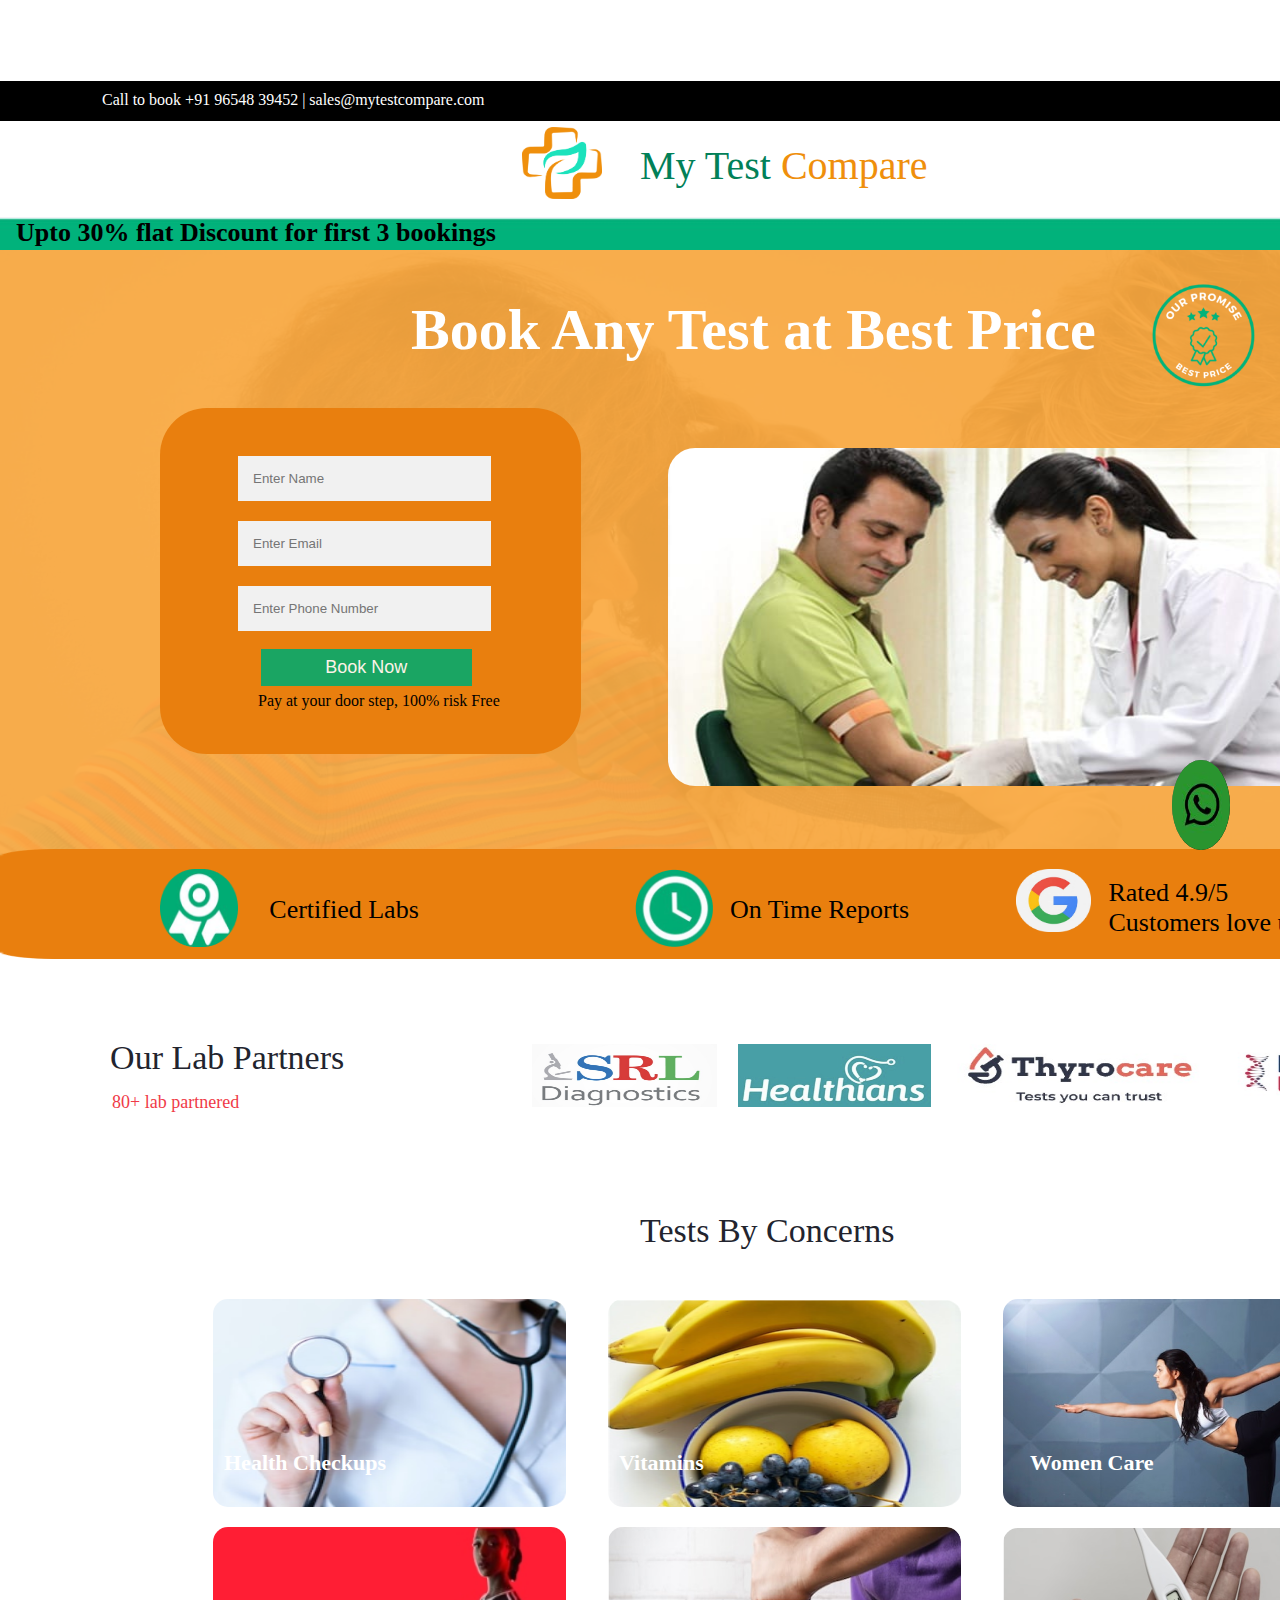
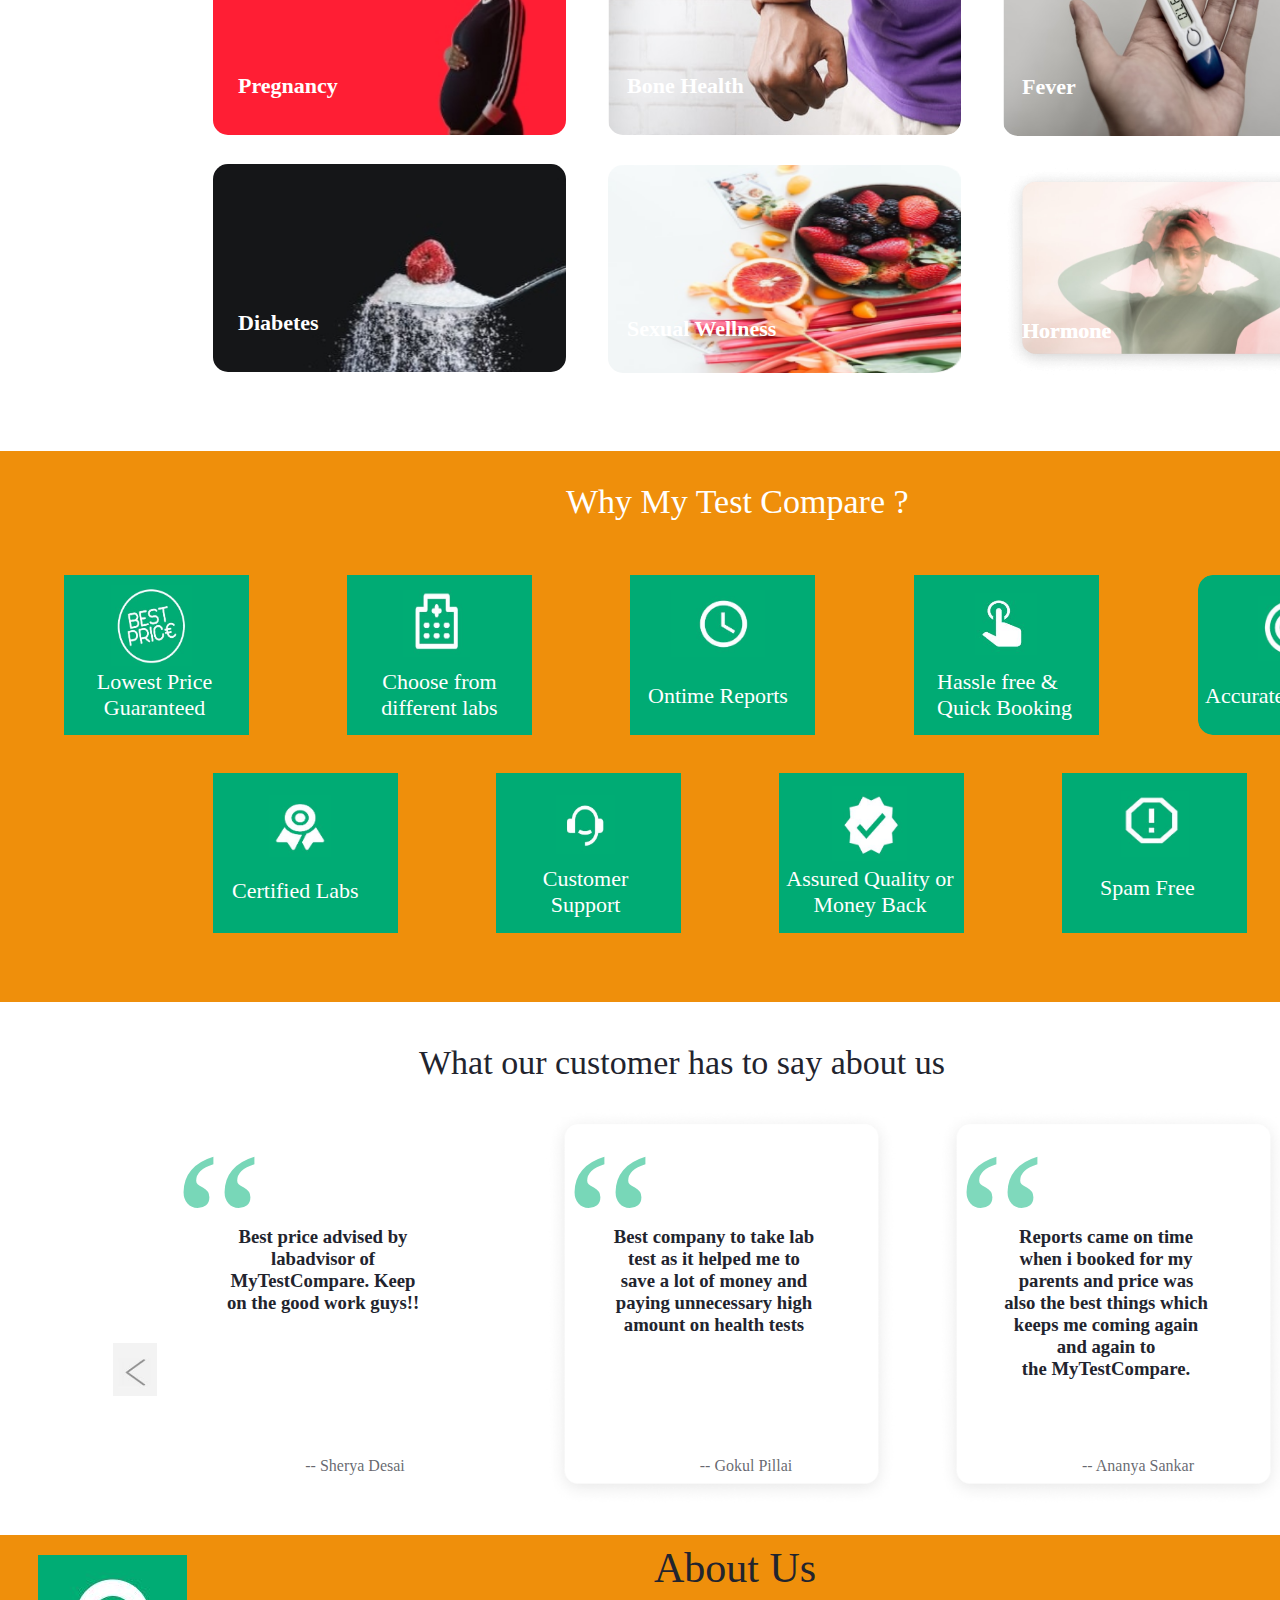
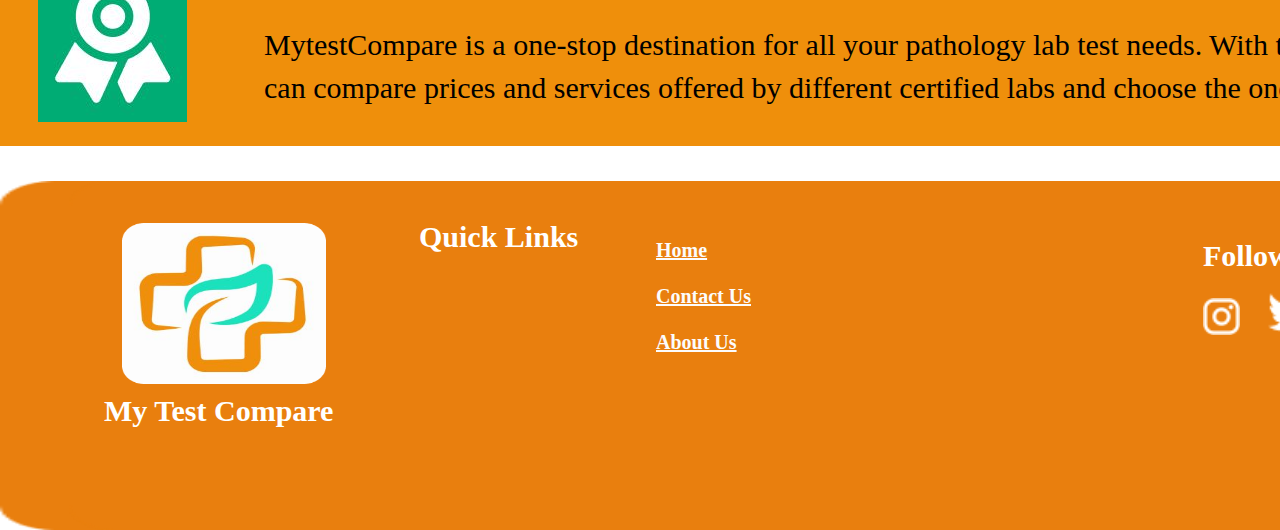
<file: index.html>
<html>
<head>

</head>
<body >
  <div class="container">
    <link href=".container" rel="style"/>
  <link rel="styleshee3t" href="https://cdnjs.cloudflare.com/ajax/libs/font-awesome/4.7.0/css/font-awesome.min.css">
<div>
<div >
    <link href="./group24.css" rel="stylesheet" />
   <!-- /part1/ -->
    <div>
      <div class="group24-group24">
        <div class="group24-component4">
          <img
            src="Rectangle 164.png"
            alt="Rectangle1641196"
            class="group24-rectangle164"
          />
          <!-- <span class="group24-text"><span>Login/SignUp</span></span> -->
          <span class="group24-text2">
            <span>
              Call to book +91 96548 39452 | sales@mytestcompare.com

            </span>
          </span>
          <!-- <a href="URL"><img src="h"></a> -->
          <a href="URL"><img
            src="Vector (2).png"
            alt="mdiinstagram1198"
            class="group24-mdiinstagram"
          /></a>
          <a href="URL"><img
            src="Vector (3).png"
            alt="mditwitter1198"
            class="group24-mditwitter"
          /></a>
          <a href="URL"><img
            src="Vector (4).png"
            alt="mdilinkedin1198"
            class="group24-mdilinkedin"
          /></a>
          <img
            src="Line 49.png"
            alt="Line491191"
            class="group24-line49"
          />
        </div>
      </div>
    </div>
  </div>

  <!-- /part2/ -->
  <div>
    <link href="./group25.css" rel="stylesheet" />
    <div>
      <div class="group25-group25">
        <img
          src="Rectangle 125.png"
          alt="Rectangle21193"
          class="group25-rectangle2"
        />
        <div class="group25-group5">
          <img
            src="greenbar.jpg"
            alt="Rectangle1201195"
            class="group25-rectangle120"
          />
          <span class="group25-text">
            <span><b>Upto 30% flat Discount for first 3 bookings</b></span>
          </span>
          <span class="group25-text02"><span><b>Code: 30MTC</b></span></span>
        </div>
        <img
          src="WhatsApp_Image_2022-12-01_at_12.26 2.png"
          alt="WhatsAppImage20221201at122621191"
          class="group25-whats-app-image20221201at12262"
        />
        <span class="group25-text04">
          <span class="group25-text05">My</span>
          <span class="group25-text06"></span>
          <span class="group25-text07">Test</span>
          <span class="group25-text08"></span>
          <span>Compare</span>
        </span>
      </div>
    </div>
  </div>

  <!-- /Part 8*/ -->
  <div>
    <link href="./group32.css" rel="stylesheet" />
    <div>
      <div class="group32-group32">
        <img
          src="image 12.png"
          alt="image121193"
          class="group32-image12"
        />
        <img
          src="Rectangle 124.png"
          alt="Rectangle1241193"
          class="group32-rectangle124"
        />
        <span class="group32-text"><span>Book Any Test at Best Price</span></span>
        <img
          src="Rectangle 4-1.png"
          alt="Rectangle1961199"
          class="group32-rectangle196"
        />
        <img
          src="achive 1.png"
          alt="Ellipse611199"
          class="group32-ellipse61"
        />
        <img
          src="WhatsApp Image 2022-12-13 at 22.44 1.png"
          alt="Ellipse641199"
          class="group32-ellipse64"
        />
        <img
          src="OIP 1.png"
          alt="Ellipse651199"
          class="group32-ellipse65"
        />
        <span class="group32-text02"><span>Certified Labs</span></span>
        <span class="group32-text04"><span>On Time Reports</span></span>
        <span class="group32-text06">
          <span>
            <span>Rated 4.9/5</span>
            <br />
            <span>Customers love us!</span>
            <br />
            <span></span>
          </span>
        </span>
        <img
          src="Line 46.png"
          alt="Line461191"
          class="group32-line46"
        />
        <img
          src="Line 46.png"
          alt="Line471191"
          class="group32-line47"
        />
        <img
          src="Dumbbell Fitness Gym Club Logo 1.png"
          alt="DumbbellFitnessGymClubLogo11191"
          class="group32-dumbbell-fitness-gym-club-logo1"
        />
        <img
          src="image 33.png"
          alt="image331282"
          class="group32-image33"
        />
        <img
          src="Rectangle 4.png"
          alt="Rectangle2881282"
          class="group32-rectangle288"
        />
      <div>
        <div class="group32-rectangle288">
          <form action="#" name="submit-to-google-sheet" class="form">
            
    <input type="text" name="Name" placeholder="Enter Name" class="Name" required />
    <input type="text" name="Email" placeholder="Enter Email" class="Email" required />
    <input type="text" name="Phone Number" placeholder="Enter Phone Number" class="PhoneNumber" required /> 
    <button type="submit" class="btn" onclick="javascript:location.href='../webhome/man2.html'">Book Now</button>
    <div class="Para"><P>Pay at your door step, 100% risk Free</P>
  </div>
  </form>
     
  
    <button type="button" target="_blank" onclick="window.open('https://api.whatsapp.com/send/?phone=%2B9654839452&text&type=phone_number&app_absent=0')" class="btn2"> <img src="wp-logo.jpg" class="btn2"> </button>
    <!-- <button type="button" href="tel:+91-965-483-9452"class="btn3"><i class="fa fa-phone"></i></button> -->
    <!-- <span id="msg" class="popup"></span> -->
        </div>
    </div>
  </div>
  <script>
    const scriptURL = 'https://script.google.com/macros/s/AKfycbw8MRpJLKUQu9MzrQ3gWBf9ZWvPgztUlnwVcAM_35ePwr6prrHm_y_7lZoZP_y67JDo/exec'
    const form = document.forms['submit-to-google-sheet']
    const msg = document.getElementById("msg")
  
    form.addEventListener('submit', e => {
      e.preventDefault()
      fetch(scriptURL, { method: 'POST', body: new FormData(form)})
        .then(response => {
          msg.innerHTML = "Our Advisor will contact with you shortly"
          setTimeout(function(){
            msg.innerHTML = ""
          }, 2000)
          form.reset()
        })
        .catch(error => console.error('Error!', error.message))
  })
  </script>

  <!-- /Part3/ -->
  <div>
    <link href="./group26.css" rel="stylesheet" />
    <div>
      <div class="group26-group26">
        <span class="group26-text"><span>Tests By Concerns</span></span>
        <img
          src="Rectangle 229.png"
          alt="Rectangle1261194"
          class="group26-rectangle126"
        />
        <img
          src="WhatsApp Image 2022-12-12 at 19.21.21.jpg"
          alt="Rectangle2351194"
          class="group26-rectangle235"
        />
        <img
          src="WhatsApp Image 2022-12-12 at 19.23.05.jpg"
          alt="Rectangle2431194"
          class="group26-rectangle243"
        />
        <img
          src="Rectangle 239.png"
          alt="Rectangle2381195"
          class="group26-rectangle238"
        />
        <img
          src="Rectangle 246.png"
          alt="Rectangle2451195"
          class="group26-rectangle245"
        />
        <img
          src="Rectangle 248.png"
          alt="Rectangle2481195"
          class="group26-rectangle248"
        />
        <img
          src="Rectangle 248.png"
          alt="Rectangle2511195"
          class="group26-rectangle251"
        />
        <img
          src="Rectangle 241.png"
          alt="Rectangle2401195"
          class="group26-rectangle240"
        />
        <img
          src="Rectangle 231.png"
          alt="Rectangle2301195"
          class="group26-rectangle230"
        />
        <img
          src="Rectangle 234.png"
          alt="Rectangle2331195"
          class="group26-rectangle233"
        />
        <img
          src="Rectangle 125.png"
          alt="Rectangle1251198"
          class="group26-rectangle125"
        />
        <span class="group26-text02"><span>Our Lab Partners</span></span>
        <span class="group26-text04"><span>80+ lab partnered</span></span>
        <img
          src="WhatsApp Image 2022-12-14 at 00.34.28.jpg"
          alt="image291199"
          class="group26-image29"
        />
        <img
          src="WhatsApp Image 2022-12-14 at 00.34.43.jpg"
          alt="image301199"
          class="group26-image30"
        />
        <img
          src="WhatsApp Image 2022-12-14 at 00.34.44.jpg"
          alt="image311199"
          class="group26-image31"
        />
        <img
          src="WhatsApp Image 2022-12-14 at 00.34.45.jpg"
          alt="image321199"
          class="group26-image32"
        />
        <!-- <img
          src=""
          alt="Rectangle2291191"
          class="group26-rectangle229"
        /> -->
        <!-- <img
          src=""
          alt="Rectangle2361191"
          class="group26-rectangle236"
        /> -->
        <!-- <img
          src="/playground_assets/rectangle2441191-55eh-300h.png"
          alt="Rectangle2441191"
          class="group26-rectangle244"
        /> -->
        <!-- <img
          src="/playground_assets/rectangle2391191-fv2a-300h.png"
          alt="Rectangle2391191"
          class="group26-rectangle239"
        /> -->
        <!-- <img
          src="/playground_assets/rectangle2461191-os7-300h.png"
          alt="Rectangle2461191"
          class="group26-rectangle246"
        /> -->
        <!-- <img
          src="/playground_assets/rectangle2411191-telt-300h.png"
          alt="Rectangle2411191"
          class="group26-rectangle241"
        /> -->
        <!-- <img
          src="/playground_assets/rectangle2311191-kg9-300h.png"
          alt="Rectangle2311191"
          class="group26-rectangle231"
        /> -->
        <!-- <img
          src="/playground_assets/rectangle2341191-g78-300h.png"
          alt="Rectangle2341191"
          class="group26-rectangle234"
        /> -->
        <!-- <img
          src="/playground_assets/rectangle2281191-zkqi-300h.png"
          alt="Rectangle2281191"
          class="group26-rectangle228"
        /> -->
        <!-- <img
          src="/playground_assets/rectangle2371191-on3v-300h.png"
          alt="Rectangle2371191"
          class="group26-rectangle237"
        /> -->
        <!-- <img
          src="/playground_assets/rectangle2471191-ycz-300h.png"
          alt="Rectangle2471191"
          class="group26-rectangle247"
        /> -->
        <!-- <img
          src="/playground_assets/rectangle2501191-mmdh-300h.png"
          alt="Rectangle2501191"
          class="group26-rectangle250"
        /> -->
        <!-- <img
          src="/playground_assets/rectangle2421191-y13-300h.png"
          alt="Rectangle2421191"
          class="group26-rectangle242"
        /> -->
        <!-- <img
          src="/playground_assets/rectangle2321191-a0cq-300h.png"
          alt="Rectangle2321191"
          class="group26-rectangle232"
        /> -->
        <span class="group26-text06"><span>Health Checkups</span></span>
        <span class="group26-text08"><span>Pregnancy</span></span>
        <span class="group26-text10"><span>Diabetes</span></span>
        <span class="group26-text12"><span>Bone Health</span></span>
        <span class="group26-text14"><span>Sexual Wellness</span></span>
        <span class="group26-text16"><span>Hormone</span></span>
        <span class="group26-text18"><span>Hormone</span></span>
        <span class="group26-text20"><span>Fever</span></span>
        <span class="group26-text22"><span>Vitamins</span></span>
        <span class="group26-text24"><span>Women Care</span></span>
      </div>
    </div>
  </div>

  <!-- /part 4/ -->
  <div>
    <link href="./group27.css" rel="stylesheet" />
    <div>
      <div class="group27-group27">
        <span class="group27-text"><span>Why My Test Compare ?</span></span>
        <div class="group27-feature">
          <span class="group27-text02"><span>Lowest Price Guaranteed</span></span>
          <img
            src="best price.jpg"
            alt="arcticonsbestprice1191"
            class="group27-arcticonsbestprice"
          />
        </div>
        <div class="group27-feature1">
          <span class="group27-text04"><span>Certified Labs</span></span>
          <img
            src="achive.jpg"
            alt="ionribbon1191"
            class="group27-ionribbon"
          />
        </div>
        <div class="group27-feature2">
          <span class="group27-text06"><span>Customer Support</span></span>
          <img
            src="headphone.jpg"
            alt="ricustomerservice2fill1191"
            class="group27-ricustomerservice2fill"
          />
        </div>
        <div class="group27-feature3">
          <span class="group27-text08">
            <span>Assured Quality or Money Back</span>
          </span>
          <img
            src="tick.jpg"
            alt="mditickdecagram1191"
            class="group27-mditickdecagram"
          />
        </div>
        <div class="group27-feature4">
          <span class="group27-text10"><span>Spam Free</span></span>
          <div class="group27-group22">
            <img
              src="spam.jpg"
              alt="rispam2line1191"
              class="group27-rispam2line"
            />
          </div>
        </div>
        <div class="group27-feature5">
          <span class="group27-text12">
            <span>Choose from different labs</span>
          </span>
          <img
            src="hospital.jpg"
            alt="uilhospital1191"
            class="group27-uilhospital"
          />
        </div>
        <div class="group27-feature6">
          <span class="group27-text14"><span>Ontime Reports</span></span>
          <img
            src="clock.jpg"
            alt="icbaselineaccesstime1191"
            class="group27-icbaselineaccesstime"
          />
        </div>
        <div class="group27-feature7">
          <span class="group27-text16">
            <span>Hassle free &amp; Quick Booking</span>
          </span>
          <img
            src="hand.jpg"
            alt="mdihandtap1191"
            class="group27-mdihandtap"
          />
        </div>
        <div class="group27-feature8">
          <img
            src="Rectangle 127.png"
            alt="Rectangle1271191"
            class="group27-rectangle127"
          />
          <span class="group27-text18"><span>Accurate Reports</span></span>
          <img
            src="game.jpg"
            alt="mditargetarrow1191"
            class="group27-mditargetarrow"
          />
        </div>
      </div>
    </div>
  </div>

  <!-- /Part5/ -->
  <div>
    <link href="./group29.css" rel="stylesheet" />
    <div>
      <div class="group29-group29">
        <div class="group29-group28">
          <span class="group29-text">
            <span>What our customer has to say about us</span>
          </span>
          <div class="group29-group1">
            <span class="group29-text02">“</span>
            <span class="group29-text03">
              <span>
                <h3>
                  Best price advised by labadvisor of MyTestCompare.
                   Keep on the good work guys!!

                </h3>

              </span>
            </span>
            <span class="group29-text05"><span>-- Sherya Desai</span></span>
          </div>
          <img
            src="Rectangle 14.png"
            alt="Rectangle141197"
            class="group29-rectangle14"
          />
          <span class="group29-text07">“</span>
          <span class="group29-text08">
            <span>
              <h3> Best company to take lab test as it helped me to save 
                a lot of money and paying unnecessary high 
                amount on health tests</h3>
              
            </span>
          </span>
          <span class="group29-text10"><span>-- Gokul Pillai</span></span>
          <img
            src="Rectangle 14.png"
            alt="Rectangle151197"
            class="group29-rectangle15"
          />
          <span class="group29-text12">“</span>
          <span class="group29-text13">
            <span>
              <h3>Reports came on time when i booked for my parents and price 
                was also the best things which keeps me coming again and again to
                 the MyTestCompare.</h3>
            </span>
          </span>
          <span class="group29-text15"><span>-- Ananya Sankar</span></span>
          <img
            src="arrow.jpg"
            alt="image11198"
            class="group29-image1"
          />
          <img
            src="arrow2.jpg"
            alt="image281198"
            class="group29-image28"
          />
        </div>
      </div>
    </div>
  </div>
  
  <!-- /Part6/ -->
  <div>
    <link href="./group30.css" rel="stylesheet" />
    <div>
      <div class="group30-group30">
        <span class="group30-text">About Us</span>
        <span class="img"><img src="achive.jpg" alt=""></span>
        <span class="group30-text1">

          <span>
            MytestCompare is a one-stop destination for all your pathology lab test needs. With the help of our platform,
            you can compare prices and services offered by different certified labs and choose the one that suits you best.
          </span>
        </span>
      </div>
    </div>
  </div>

  <!-- /Part7/ -->
  <div>
    <link href="./group31.css" rel="stylesheet" />
    <div>
      <div class="group31-group31">
        <div class="group31-component3">
          <img
            src="Rectangle 4-1.png"
            alt="Rectangle29I119"
            class="group31-rectangle29"
          />
          <img
            src="Rectangle 4-1.png"
            alt="Rectangle287I119"
            class="group31-rectangle287"
          />
          <span class="group31-text"><span>Quick Links</span></span>
          <span class="group31-text02"><span>My Test Compare</span></span>
          <span class="group31-text04">
            <span>
              <a href="" style="color: #fcfcfc"><span>Home</span></a>
              <br />
              <span></span>
              <br />
              <a href="" style="color: #fcfcfc"><span>Contact Us</span></a>
              <br />
              <span></span>
              <!-- <br />
              <a href="URL" style="color: #fcfcfc"><span>Become Partner</span></a>
              <br /> -->
              <span></span>
              <br />
              <a href="/webpage/webhome/man.html" style="color: #fcfcfc"><span>About Us</span></a>
              <br />
              <span></span>
              <!-- <br />
              <a href="URL" style="color: #fcfcfc"><span>Login/SignUp</span></a>
              <br /> -->
              <span></span>
              <br />
              <span></span>
            </span>
          </span>
          <!-- <img
            src="/playground_assets/line4i119-0xs09.svg"
            alt="Line4I119"
            class="group31-line4"
          /> -->
          <div class="group31-followus">
            <span class="group31-text27"><span>Follow us on</span></span>
            <a href="URL"><img
              src="Vector (2).png"
              alt="mdiinstagramI119"
              class="group31-mdiinstagram"
            /></a>
            <a href="URL"><img
              src="Vector (3).png"
              alt="mditwitterI119"
              class="group31-mditwitter"
            /></a>
            <a href="URL"><img
              src="Vector (4).png"
              alt="mdilinkedinI119"
              class="group31-mdilinkedin"
            /></a>
          </div>
          <img
            src="logow 1.png"
            alt="WhatsAppImage20221201at12263I119"
            class="group31-whats-app-image20221201at12263"
          />
        </div>
      </div>
    </div>
  </div>
  
</div>
</div>
</div>

</div>
</div>
</div>
</body>
</html>
</file>
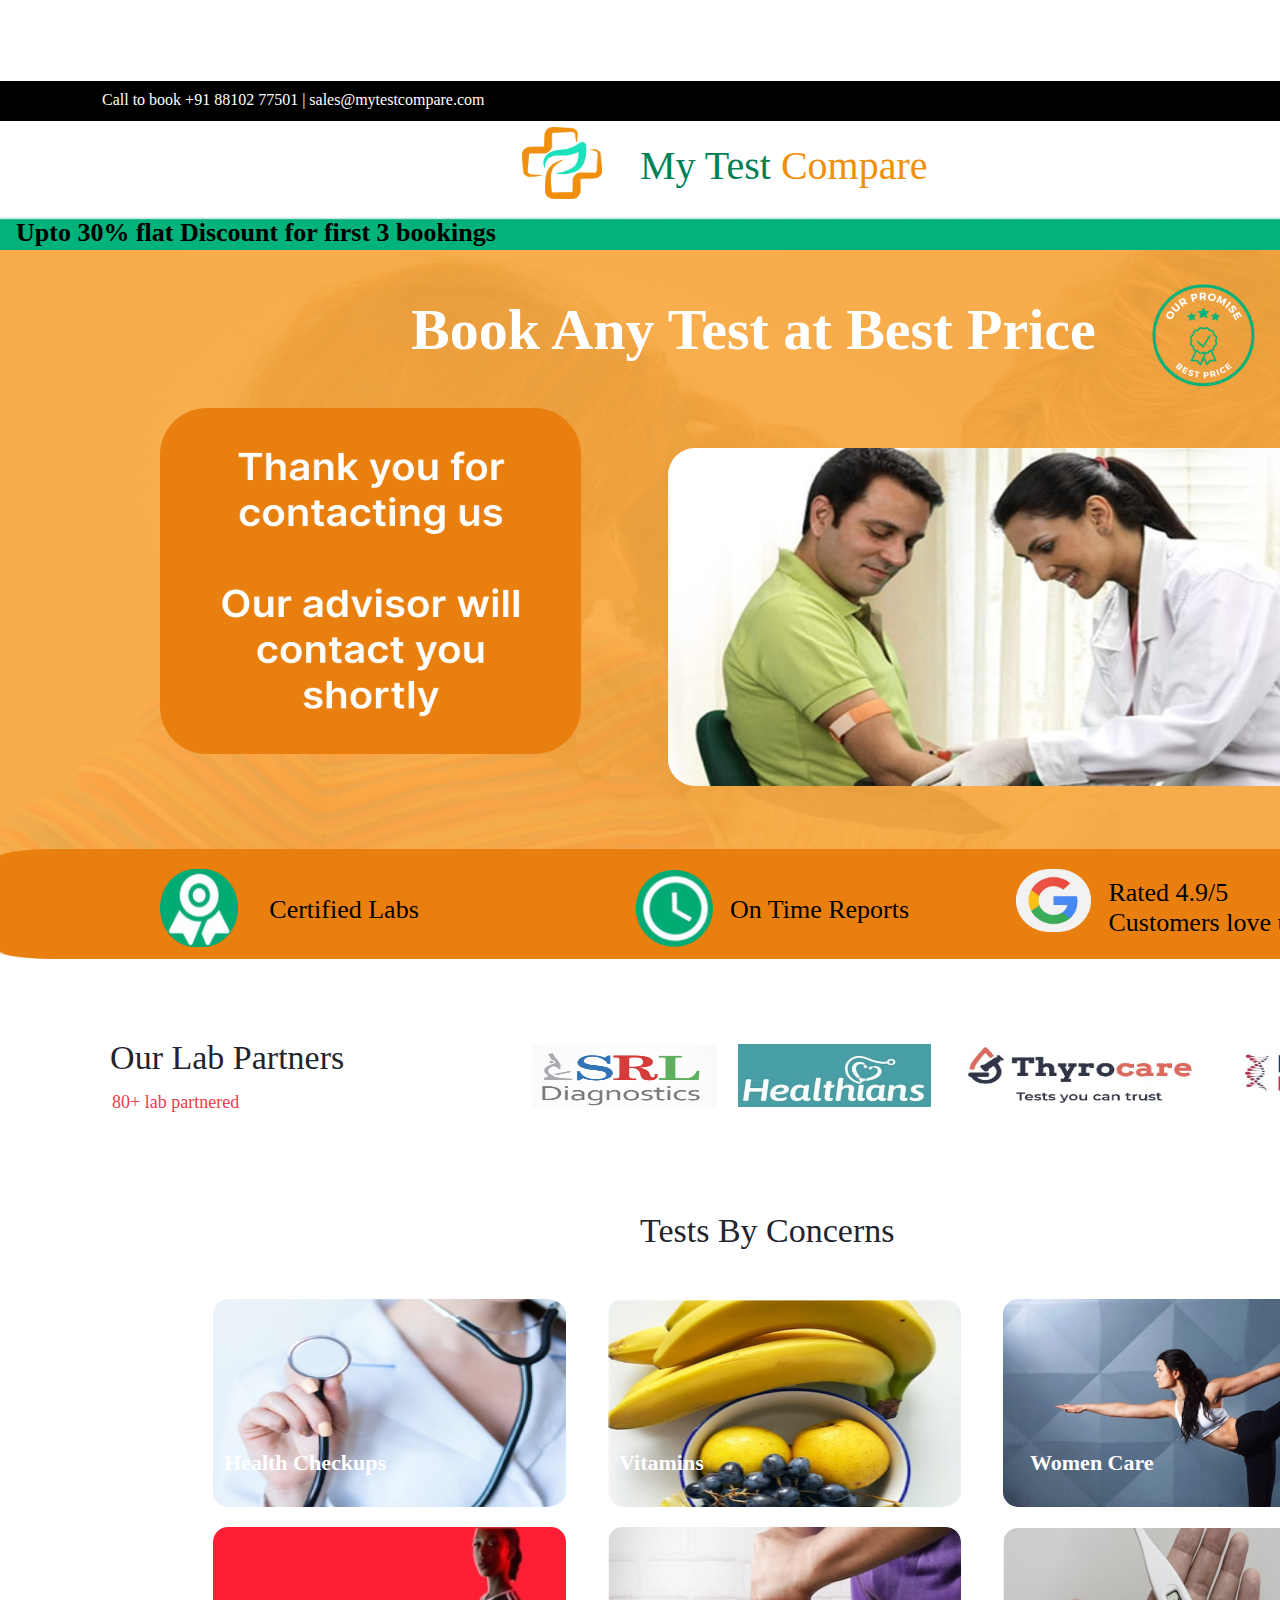
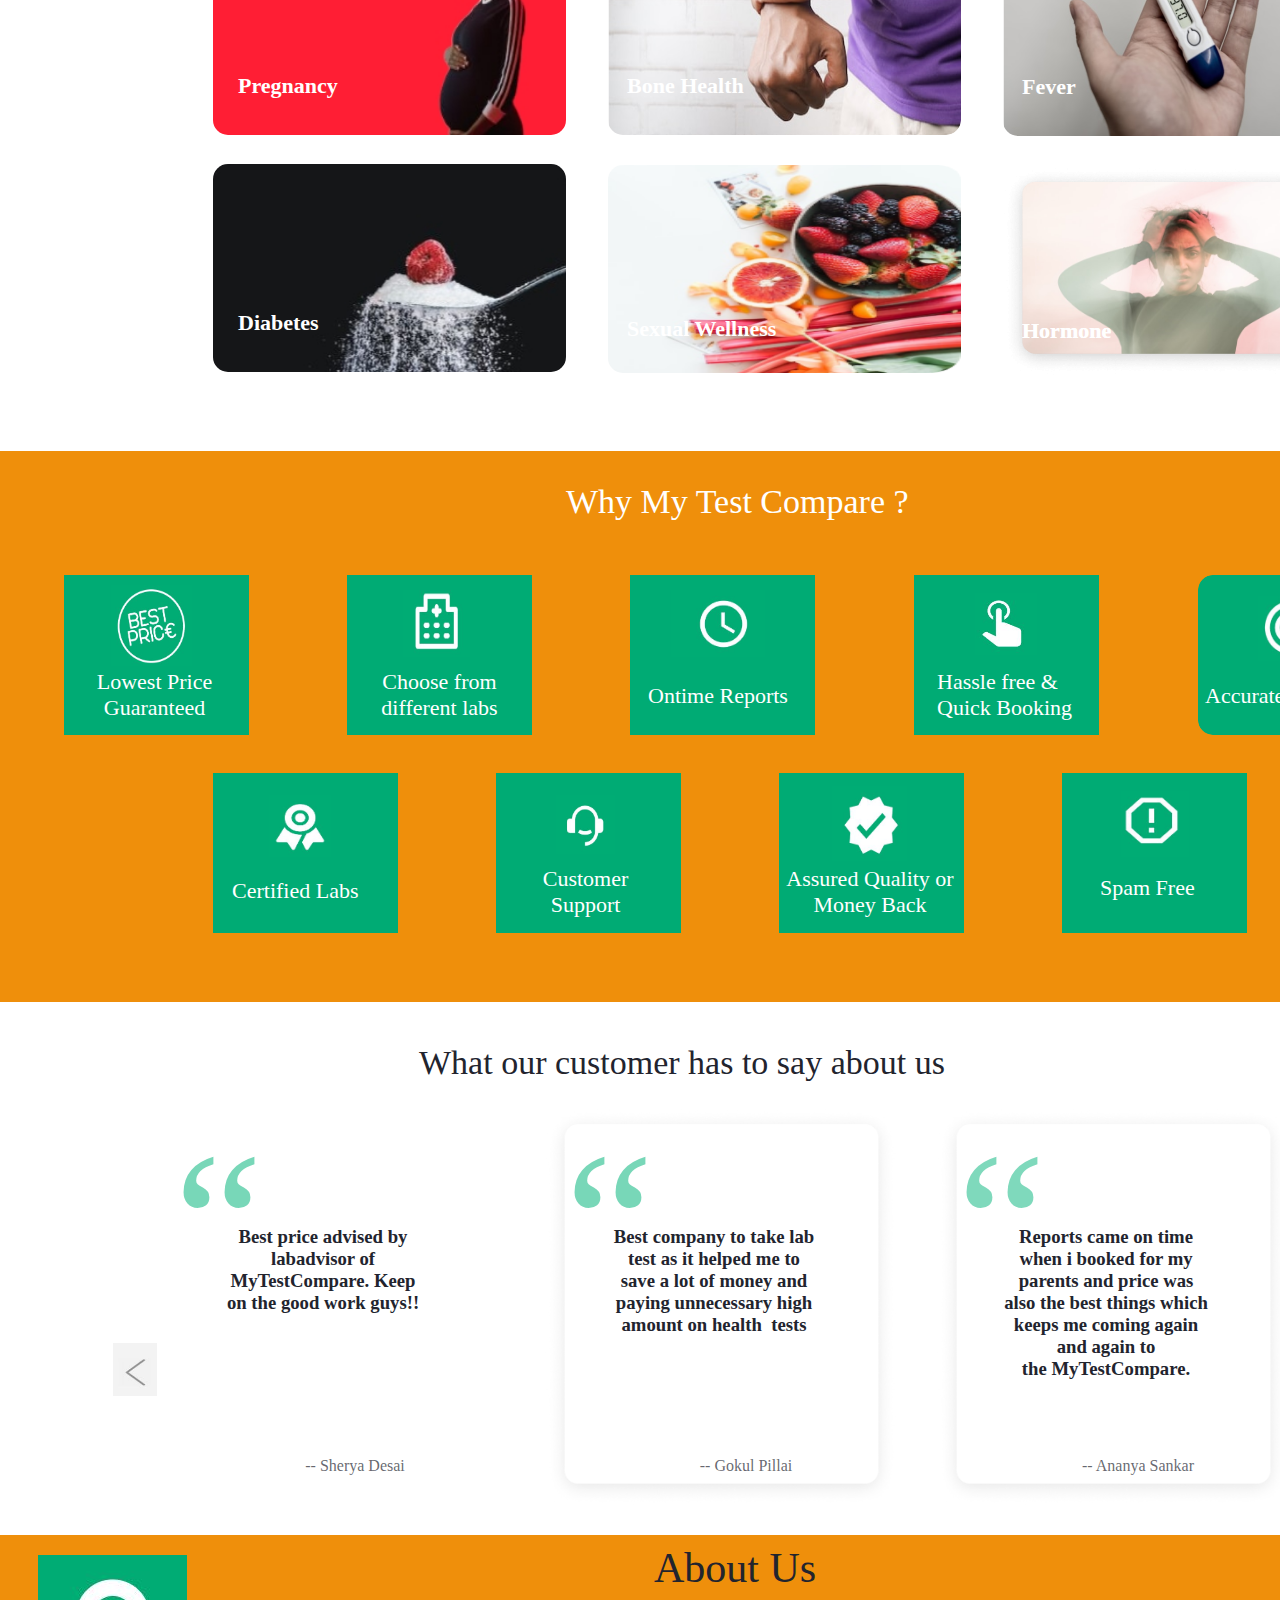
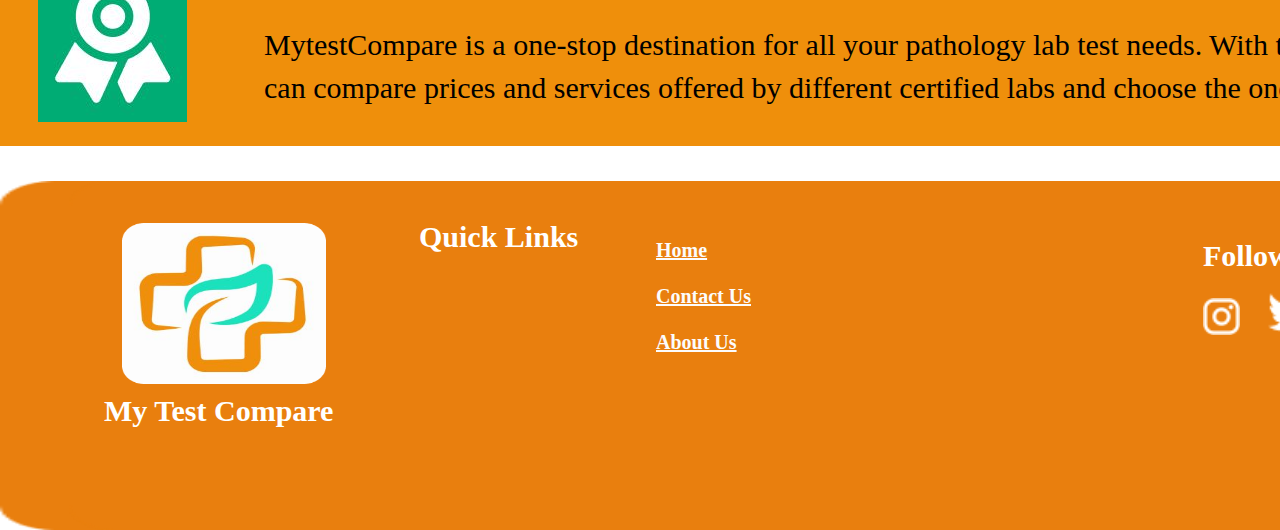
<file: man2.html>
<html>
<head>

</head>
<body>
<div class="container">
  <link rel="stylesheet" href="https://cdnjs.cloudflare.com/ajax/libs/font-awesome/4.7.0/css/font-awesome.min.css">
  <link href="style.css" rel="stylesheet" />
  
<div>
    <link href="./group24.css" rel="stylesheet" />
   <!-- /part1/ -->
    <div>
      <div class="group24-group24">
        <div class="group24-component4">
          <img
            src="Rectangle 164.png"
            alt="Rectangle1641196"
            class="group24-rectangle164"
          />
          <!-- <span class="group24-text"><span>Login/SignUp</span></span> -->
          <span class="group24-text2">
            <span>
              Call to book +91 88102 77501 | sales@mytestcompare.com

            </span>
          </span>
          <!-- <a href="URL"><img src="h"></a> -->
          <a href="URL"><img
            src="Vector (2).png"
            alt="mdiinstagram1198"
            class="group24-mdiinstagram"
          /></a>
          <a href="URL"><img
            src="Vector (3).png"
            alt="mditwitter1198"
            class="group24-mditwitter"
          /></a>
          <a href="URL"><img
            src="Vector (4).png"
            alt="mdilinkedin1198"
            class="group24-mdilinkedin"
          /></a>
          <img
            src="Line 49.png"
            alt="Line491191"
            class="group24-line49"
          />
        </div>
      </div>
    </div>
  </div>

  <!-- /part2/ -->
  <div>
    <link href="./group25.css" rel="stylesheet" />
    <div>
      <div class="group25-group25">
        <img
          src="Rectangle 125.png"
          alt="Rectangle21193"
          class="group25-rectangle2"
        />
        <div class="group25-group5">
          <img
            src="greenbar.jpg"
            alt="Rectangle1201195"
            class="group25-rectangle120"
          />
          <span class="group25-text">
            <span><b>Upto 30% flat Discount for first 3 bookings</b></span>
          </span>
          <span class="group25-text02"><span><b>Code: 30MTC</b></span></span>
        </div>
        <img
          src="WhatsApp_Image_2022-12-01_at_12.26 2.png"
          alt="WhatsAppImage20221201at122621191"
          class="group25-whats-app-image20221201at12262"
        />
        <span class="group25-text04">
          <span class="group25-text05">My</span>
          <span class="group25-text06"></span>
          <span class="group25-text07">Test</span>
          <span class="group25-text08"></span>
          <span>Compare</span>
        </span>
      </div>
    </div>
  </div>

  <!-- /Part 8*/ -->
  <div>
    <link href="./group32.css" rel="stylesheet" />
    <div>
      <div class="group32-group32">
        <img
          src="image 12.png"
          alt="image121193"
          class="group32-image12"
        />
        <img
          src="Rectangle 124.png"
          alt="Rectangle1241193"
          class="group32-rectangle124"
        />
        <span class="group32-text"><span>Book Any Test at Best Price</span></span>
        <img
          src="Rectangle 4-1.png"
          alt="Rectangle1961199"
          class="group32-rectangle196"
        />
        <img
          src="achive 1.png"
          alt="Ellipse611199"
          class="group32-ellipse61"
        />
        <img
          src="WhatsApp Image 2022-12-13 at 22.44 1.png"
          alt="Ellipse641199"
          class="group32-ellipse64"
        />
        <img
          src="OIP 1.png"
          alt="Ellipse651199"
          class="group32-ellipse65"
        />
        <span class="group32-text02"><span>Certified Labs</span></span>
        <span class="group32-text04"><span>On Time Reports</span></span>
        <span class="group32-text06">
          <span>
            <span>Rated 4.9/5</span>
            <br />
            <span>Customers love us!</span>
            <br />
            <span></span>
          </span>
        </span>
        <img
          src="Line 46.png"
          alt="Line461191"
          class="group32-line46"
        />
        <img
          src="Line 46.png"
          alt="Line471191"
          class="group32-line47"
        />
        <img
          src="Dumbbell Fitness Gym Club Logo 1.png"
          alt="DumbbellFitnessGymClubLogo11191"
          class="group32-dumbbell-fitness-gym-club-logo1"
        />
        <img
          src="image 33.png"
          alt="image331282"
          class="group32-image33"
        />
        <img
          src="Group 1 (1).png"
          alt="Rectangle2881282"
          class="group32-rectangle288"
        />
      <div>
        <div class="group32-rectangle288">
          <!-- <form action="#" name="submit-to-google-sheet" class="form">
            
    <input type="text" name="Name" placeholder="Enter Name" class="Name" required />
    <input type="text" name="Email" placeholder="Enter Email" class="Email" required />
    <input type="text" name="Phone Number" placeholder="Enter Phone Number" class="PhoneNumber" required /> 
    <button type="submit" class="btn">Book Now</button>
    <button type="submit" href="https://web.whatsapp.com/send?phone=8810277501&text=" class="btn2"><i class="fa fa-whatsapp"></i></button>
    <button type="submit" href="tel:+91-881-027-7501"class="btn3"><i class="fa fa-phone"></i></button>
    <span id="msg" class="popup"></span>
          </form> -->
        </div>
    </div>
  </div>


  <!-- /Part3/ -->
  <div>
    <link href="./group26.css" rel="stylesheet" />
    <div>
      <div class="group26-group26">
        <span class="group26-text"><span>Tests By Concerns</span></span>
        <img
          src="Rectangle 229.png"
          alt="Rectangle1261194"
          class="group26-rectangle126"
        />
        <img
          src="WhatsApp Image 2022-12-12 at 19.21.21.jpg"
          alt="Rectangle2351194"
          class="group26-rectangle235"
        />
        <img
          src="WhatsApp Image 2022-12-12 at 19.23.05.jpg"
          alt="Rectangle2431194"
          class="group26-rectangle243"
        />
        <img
          src="Rectangle 239.png"
          alt="Rectangle2381195"
          class="group26-rectangle238"
        />
        <img
          src="Rectangle 246.png"
          alt="Rectangle2451195"
          class="group26-rectangle245"
        />
        <img
          src="Rectangle 248.png"
          alt="Rectangle2481195"
          class="group26-rectangle248"
        />
        <img
          src="Rectangle 248.png"
          alt="Rectangle2511195"
          class="group26-rectangle251"
        />
        <img
          src="Rectangle 241.png"
          alt="Rectangle2401195"
          class="group26-rectangle240"
        />
        <img
          src="Rectangle 231.png"
          alt="Rectangle2301195"
          class="group26-rectangle230"
        />
        <img
          src="Rectangle 234.png"
          alt="Rectangle2331195"
          class="group26-rectangle233"
        />
        <img
          src="Rectangle 125.png"
          alt="Rectangle1251198"
          class="group26-rectangle125"
        />
        <span class="group26-text02"><span>Our Lab Partners</span></span>
        <span class="group26-text04"><span>80+ lab partnered</span></span>
        <img
          src="WhatsApp Image 2022-12-14 at 00.34.28.jpg"
          alt="image291199"
          class="group26-image29"
        />
        <img
          src="WhatsApp Image 2022-12-14 at 00.34.43.jpg"
          alt="image301199"
          class="group26-image30"
        />
        <img
          src="WhatsApp Image 2022-12-14 at 00.34.44.jpg"
          alt="image311199"
          class="group26-image31"
        />
        <img
          src="WhatsApp Image 2022-12-14 at 00.34.45.jpg"
          alt="image321199"
          class="group26-image32"
        />
        <!-- <img
          src=""
          alt="Rectangle2291191"
          class="group26-rectangle229"
        /> -->
        <!-- <img
          src=""
          alt="Rectangle2361191"
          class="group26-rectangle236"
        /> -->
        <!-- <img
          src="/playground_assets/rectangle2441191-55eh-300h.png"
          alt="Rectangle2441191"
          class="group26-rectangle244"
        /> -->
        <!-- <img
          src="/playground_assets/rectangle2391191-fv2a-300h.png"
          alt="Rectangle2391191"
          class="group26-rectangle239"
        /> -->
        <!-- <img
          src="/playground_assets/rectangle2461191-os7-300h.png"
          alt="Rectangle2461191"
          class="group26-rectangle246"
        /> -->
        <!-- <img
          src="/playground_assets/rectangle2411191-telt-300h.png"
          alt="Rectangle2411191"
          class="group26-rectangle241"
        /> -->
        <!-- <img
          src="/playground_assets/rectangle2311191-kg9-300h.png"
          alt="Rectangle2311191"
          class="group26-rectangle231"
        /> -->
        <!-- <img
          src="/playground_assets/rectangle2341191-g78-300h.png"
          alt="Rectangle2341191"
          class="group26-rectangle234"
        /> -->
        <!-- <img
          src="/playground_assets/rectangle2281191-zkqi-300h.png"
          alt="Rectangle2281191"
          class="group26-rectangle228"
        /> -->
        <!-- <img
          src="/playground_assets/rectangle2371191-on3v-300h.png"
          alt="Rectangle2371191"
          class="group26-rectangle237"
        /> -->
        <!-- <img
          src="/playground_assets/rectangle2471191-ycz-300h.png"
          alt="Rectangle2471191"
          class="group26-rectangle247"
        /> -->
        <!-- <img
          src="/playground_assets/rectangle2501191-mmdh-300h.png"
          alt="Rectangle2501191"
          class="group26-rectangle250"
        /> -->
        <!-- <img
          src="/playground_assets/rectangle2421191-y13-300h.png"
          alt="Rectangle2421191"
          class="group26-rectangle242"
        /> -->
        <!-- <img
          src="/playground_assets/rectangle2321191-a0cq-300h.png"
          alt="Rectangle2321191"
          class="group26-rectangle232"
        /> -->
        <span class="group26-text06"><span>Health Checkups</span></span>
        <span class="group26-text08"><span>Pregnancy</span></span>
        <span class="group26-text10"><span>Diabetes</span></span>
        <span class="group26-text12"><span>Bone Health</span></span>
        <span class="group26-text14"><span>Sexual Wellness</span></span>
        <span class="group26-text16"><span>Hormone</span></span>
        <span class="group26-text18"><span>Hormone</span></span>
        <span class="group26-text20"><span>Fever</span></span>
        <span class="group26-text22"><span>Vitamins</span></span>
        <span class="group26-text24"><span>Women Care</span></span>
      </div>
    </div>
  </div>

  <!-- /part 4/ -->
  <div>
    <link href="./group27.css" rel="stylesheet" />
    <div>
      <div class="group27-group27">
        <span class="group27-text"><span>Why My Test Compare ?</span></span>
        <div class="group27-feature">
          <span class="group27-text02"><span>Lowest Price Guaranteed</span></span>
          <img
            src="best price.jpg"
            alt="arcticonsbestprice1191"
            class="group27-arcticonsbestprice"
          />
        </div>
        <div class="group27-feature1">
          <span class="group27-text04"><span>Certified Labs</span></span>
          <img
            src="achive.jpg"
            alt="ionribbon1191"
            class="group27-ionribbon"
          />
        </div>
        <div class="group27-feature2">
          <span class="group27-text06"><span>Customer Support</span></span>
          <img
            src="headphone.jpg"
            alt="ricustomerservice2fill1191"
            class="group27-ricustomerservice2fill"
          />
        </div>
        <div class="group27-feature3">
          <span class="group27-text08">
            <span>Assured Quality or Money Back</span>
          </span>
          <img
            src="tick.jpg"
            alt="mditickdecagram1191"
            class="group27-mditickdecagram"
          />
        </div>
        <div class="group27-feature4">
          <span class="group27-text10"><span>Spam Free</span></span>
          <div class="group27-group22">
            <img
              src="spam.jpg"
              alt="rispam2line1191"
              class="group27-rispam2line"
            />
          </div>
        </div>
        <div class="group27-feature5">
          <span class="group27-text12">
            <span>Choose from different labs</span>
          </span>
          <img
            src="hospital.jpg"
            alt="uilhospital1191"
            class="group27-uilhospital"
          />
        </div>
        <div class="group27-feature6">
          <span class="group27-text14"><span>Ontime Reports</span></span>
          <img
            src="clock.jpg"
            alt="icbaselineaccesstime1191"
            class="group27-icbaselineaccesstime"
          />
        </div>
        <div class="group27-feature7">
          <span class="group27-text16">
            <span>Hassle free &amp; Quick Booking</span>
          </span>
          <img
            src="hand.jpg"
            alt="mdihandtap1191"
            class="group27-mdihandtap"
          />
        </div>
        <div class="group27-feature8">
          <img
            src="Rectangle 127.png"
            alt="Rectangle1271191"
            class="group27-rectangle127"
          />
          <span class="group27-text18"><span>Accurate Reports</span></span>
          <img
            src="game.jpg"
            alt="mditargetarrow1191"
            class="group27-mditargetarrow"
          />
        </div>
      </div>
    </div>
  </div>

  <!-- /Part5/ -->
  <div>
    <link href="./group29.css" rel="stylesheet" />
    <div>
      <div class="group29-group29">
        <div class="group29-group28">
          <span class="group29-text">
            <span>What our customer has to say about us</span>
          </span>
          <div class="group29-group1">
            <span class="group29-text02">“</span>
            <span class="group29-text03">
              <span>
                <h3>
                  Best price advised by labadvisor of MyTestCompare. 
                Keep on the good work guys!!
                </h3>

              </span>
            </span>
            <span class="group29-text05"><span>-- Sherya Desai</span></span>
          </div>
          <img
            src="Rectangle 14.png"
            alt="Rectangle141197"
            class="group29-rectangle14"
          />
          <span class="group29-text07">“</span>
          <span class="group29-text08">
            <span>
              <h3>Best company to take lab test as it helped me to save a 
                lot of money and paying unnecessary high amount on health 
                tests</h3>
              
            </span>
          </span>
          <span class="group29-text10"><span>-- Gokul Pillai</span></span>
          <img
            src="Rectangle 14.png"
            alt="Rectangle151197"
            class="group29-rectangle15"
          />
          <span class="group29-text12">“</span>
          <span class="group29-text13">
            <span>
              <h3>Reports came on time when i booked for my parents
                and price was also the best things which keeps me 
                coming again and again to the MyTestCompare.</h3>
            </span>
          </span>
          <span class="group29-text15"><span>-- Ananya Sankar</span></span>
          <img
            src="arrow.jpg"
            alt="image11198"
            class="group29-image1"
          />
          <img
            src="arrow2.jpg"
            alt="image281198"
            class="group29-image28"
          />
        </div>
      </div>
    </div>
  </div>
  
  <!-- /Part6/ -->
  <div>
    <link href="./group30.css" rel="stylesheet" />
    <div>
      <div class="group30-group30">
        <span class="group30-text">About Us</span>
        <span class="img"><img src="achive.jpg" alt=""></span>
        <span class="group30-text1">

          <span>
            MytestCompare is a one-stop destination for all your pathology lab test needs. With the help of our platform,
            you can compare prices and services offered by different certified labs and choose the one that suits you best.
          </span>
        </span>
      </div>
    </div>
  </div>

  <!-- /Part7/ -->
  <div>
    <link href="./group31.css" rel="stylesheet" />
    <div>
      <div class="group31-group31">
        <div class="group31-component3">
          <img
            src="Rectangle 4-1.png"
            alt="Rectangle29I119"
            class="group31-rectangle29"
          />
          <img
            src="Rectangle 4-1.png"
            alt="Rectangle287I119"
            class="group31-rectangle287"
          />
          <span class="group31-text"><span>Quick Links</span></span>
          <span class="group31-text02"><span>My Test Compare</span></span>
          <span class="group31-text04">
            <span>
              <a href="/webpage/webhome/man.html" style="color: #fcfcfc"><span>Home</span></a>
              <br />
              <span></span>
              <br />
              <a href="/webpage/webhome/man.html" style="color: #fcfcfc"><span>Contact Us</span></a>
              <br />
              <span></span>
              <!-- <br />
              <a href="URL" style="color: #fcfcfc"><span>Become Partner</span></a>
              <br /> -->
              <span></span>
              <br />
              <a href="/webpage/webhome/man.html" style="color: #fcfcfc"><span>About Us</span></a>
              <br />
              <span></span>
              <!-- <br />
              <a href="URL" style="color: #fcfcfc"><span>Login/SignUp</span></a>
              <br /> -->
              <span></span>
              <br />
              <span></span>
            </span>
          </span>
          <!-- <img
            src="/playground_assets/line4i119-0xs09.svg"
            alt="Line4I119"
            class="group31-line4"
          /> -->
          <div class="group31-followus">
            <span class="group31-text27"><span>Follow us on</span></span>
            <a href="URL"><img
              src="Vector (2).png"
              alt="mdiinstagramI119"
              class="group31-mdiinstagram"
            /></a>
            <a href="URL"><img
              src="Vector (3).png"
              alt="mditwitterI119"
              class="group31-mditwitter"
            /></a>
            <a href="URL"><img
              src="Vector (4).png"
              alt="mdilinkedinI119"
              class="group31-mdilinkedin"
            /></a>
          </div>
          <img
            src="logow 1.png"
            alt="WhatsAppImage20221201at12263I119"
            class="group31-whats-app-image20221201at12263"
          />
        </div>
      </div>
    </div>
  </div>
  

</div>
</body>
</html>
</file>
<file: group24.css>
.group24-group24 {
  width: 1600px;
  height: 40px;
  display: flex;
  padding: 0;
  top: 0dq;
  position: relative;
  align-self: auto;
  box-sizing: border-box;
  align-items: flex-start;
  flex-shrink: 1;
  border-color: transparent;
  border-style: none;
  border-width: 0;
  border-radius: 0px 0px 0px 0px;
  flex-direction: row;
  justify-content: flex-start;
  background-color: transparent;
}
.group24-component4 {
  top: 0px;
  left: 0px;
  width: 1600px;
  height: 40px;
  display: flex;
  position: absolute;
  align-items: flex-start;
  flex-shrink: 0;
  border-color: transparent;
}
.group24-rectangle164 {
  top: 0px;
  left: -150px;
  width: 1800px;
  height: 40px;
  position: absolute;
  border-color: transparent;
}
.group24-text {
  top: 7px;
  left: 900px;
  color: rgba(255, 255, 255, 1);
  width: 150px;
  height: auto;
  position: absolute;
  font-size: 21px;
  align-self: auto;
  font-style: Medium;
  text-align: left;
  font-family: Roboto;
  font-weight: 500;
  line-height: normal;
  font-stretch: normal;
  margin-right: 0;
  margin-bottom: 0;
  text-decoration: none;
}
.group24-text2 {
  top: 10px;
  left: 33px;
  color: rgba(255, 255, 255, 1);
  width: 520px;
  height: auto;
  position: absolute;
  font-size: 16px;
  align-self: auto;
  font-style: Medium;
  text-align: left;
  font-family: Roboto;
  font-weight: 500;
  line-height: normal;
  font-stretch: normal;
  margin-right: 0;
  margin-bottom: 0;
  text-decoration: none;
}
.group24-mdiinstagram {
  top: 5px;
  left: 1500px;
  width: 40px;
  height: 31px;
  position: absolute;
}
.group24-mditwitter {
  top: 4px;
  left: 1450px;
  width: 40px;
  height: 35px;
  position: absolute;
}
.group24-mdilinkedin {
  top: 2px;
  left: 1400px;
  width: 41px;
  height: 37px;
  position: absolute;
}
.group24-line49 {
  top: 6px;
  left: 1278px;
  width: 35px;
  height: 0px;
  position: absolute;
}
</file>
<file: group25.css>
.group25-group25 {
  width: 1800px;
  height: 129px;
  display: flex;
  padding: 0;
  position: relative;
  align-self: auto;
  box-sizing: border-box;
  align-items: flex-start;
  flex-shrink: 1;
  border-color: transparent;
  border-style: none;
  border-width: 0;
  margin-right: 0;
  left: -72px;
  border-radius: 0px 0px 0px 0px;
  margin-bottom: 0;
  flex-direction: row;
  justify-content: flex-start;
  background-color: transparent;
}
.group25-rectangle2 {
  top: 0px;
  left: 0px;
  width: 1800px;
  height: 116px;
  position: absolute;
  border-color: transparent;
}
.group25-group5 {
  top: 86px;
  left: 7px;
  width: 1442px;
  height: 43px;
  display: flex;
  padding: 0;
  position: absolute;
  align-self: auto;
  box-sizing: border-box;
  align-items: flex-start;
  flex-shrink: 1;
  border-color: transparent;
  border-style: none;
  border-width: 0;
  border-radius: 0px 0px 0px 0px;
  flex-direction: row;
  justify-content: flex-start;
  background-color: transparent;
}
.group25-rectangle120 {
  top: 10px;
  left: -5px;
  width: 1800px;
  height: 33px;
  position: absolute;
  border-color: transparent;
}
.group25-text {
  top: 10.583252px;
  left: 12.016666412353516px;
  color: rgba(0, 0, 0, 1);
  width: 536px;
  height: auto;
  position: absolute;
  font-size: 26px;
  align-self: auto;
  font-style: Medium;
  text-align: left;
  font-family: Roboto;
  font-weight: 500;
  line-height: normal;
  font-stretch: normal;
  text-decoration: none;
}
.group25-text02 {
  top: 13.97229px;
  left: 1500.81665px;
  color: rgba(0, 0, 0, 1);
  width: 155px;
  height: auto;
  position: absolute;
  font-size: 24px;
  align-self: auto;
  font-style: Medium;
  text-align: left;
  font-family: Roboto;
  font-weight: 500;
  line-height: normal;
  font-stretch: normal;
  text-decoration: none;
}
.group25-whats-app-image20221201at12262 {
  top: 6px;
  left: 525px;
  width: 80px;
  height: 72px;
  position: absolute;
  border-color: transparent;
}
.group25-text04 {
  top: 21px;
  left: 643px;
  color: #EF8F0C;
  width: 314px;
  height: auto;
  position: absolute;
  font-size: 40px;
  align-self: auto;
  font-style: Regular;
  text-align: left;
  font-family: Lato;
  font-weight: 400;
  line-height: normal;
  font-stretch: normal;
  text-decoration: none;
}
.group25-text05 {
  color: rgba(2, 128, 88, 1);
}
.group25-text06 {
  color: rgba(0, 0, 0, 1);
}
.group25-text07 {
  color: rgba(2, 128, 88, 1);
}
.group25-text08 {
  color: rgba(0, 0, 0, 1);
}
</file>
<file: group32.css>
.group32-group32 {
  width: 1800px;
  height: 776px;
  display: flex;
  padding: 0;
  position: relative;
  align-self: auto;
  box-sizing: border-box;
  align-items: flex-start;
  flex-shrink: 1;
  border-color: transparent;
  border-style: none;
  border-width: 0;
  border-radius: 0px 0px 0px 0px;
  flex-direction: row;
  justify-content: flex-start;
  left: -70px;
  background-color: transparent;
}
.group32-image12 {
  top: 0px;
  left: 0px;
  width: 1800px;
  height: 650px;
  position: absolute;
  border-color: transparent;
}
.group32-rectangle124 {
  top: 0px;
  left: -1px;
  width: 1800px;
  height: 650px;
  position: absolute;
}
.group32-text {
  top: 46px;
  left: 412px;
  color: rgba(255, 255, 255, 1);
  width: 728px;
  height: auto;
  position: absolute;
  font-size: 58px;
  align-self: auto;
  font-style: Bold;
  text-align: left;
  font-family: Roboto;
  font-weight: 700;
  line-height: normal;
  font-stretch: normal;
  text-decoration: none;
}
.group32-rectangle196 {
  top: 599px;
  left: 0px;
  width: 1800px;
  height: 110px;
  position: absolute;
  border-color: transparent;
}
.group32-ellipse61 {
  top: 619px;
  left: 161.1669921875px;
  width: 78px;
  height: 78px;
  position: absolute;
  border-color: transparent;
}
.group32-ellipse64 {
  top: 619px;
  left: 635.81640625px;
  width: 78px;
  height: 78px;
  position: absolute;
  border-color: transparent;
}
.group32-ellipse65 {
  top: 619px;
  left: 1017.320313px;
  width: 75px;
  height: 63px;
  position: absolute;
  border-color: transparent;
}
.group32-text02 {
  top: 645px;
  left: 270.31640625px;
  color: rgba(0, 0, 0, 1);
  width: 258px;
  height: auto;
  position: absolute;
  font-size: 26px;
  align-self: auto;
  font-style: Medium;
  text-align: left;
  font-family: Roboto;
  font-weight: 500;
  line-height: normal;
  font-stretch: normal;
  text-decoration: none;
}
.group32-text04 {
  top: 645px;
  left: 730.947265625px;
  color: rgba(0, 0, 0, 1);
  width: 212px;
  height: auto;
  position: absolute;
  font-size: 26px;
  align-self: auto;
  font-style: Medium;
  text-align: left;
  font-family: Roboto;
  font-weight: 500;
  line-height: normal;
  font-stretch: normal;
  text-decoration: none;
}
.group32-text06 {
  top: 628px;
  left: 1109.46484375px;
  color: rgba(0, 0, 0, 1);
  width: 317px;
  height: auto;
  position: absolute;
  font-size: 26px;
  align-self: auto;
  font-style: Medium;
  text-align: left;
  font-family: Roboto;
  font-weight: 500;
  line-height: normal;
  font-stretch: normal;
  text-decoration: none;
}
.group32-line46 {
  top: 682px;
  left: 559.712890625px;
  width: 79px;
  height: 0px;
  position: absolute;
}
.group32-line47 {
  top: 682px;
  left: 969.2734375px;
  width: 79px;
  height: 0px;
  position: absolute;
}
.group32-dumbbell-fitness-gym-club-logo1 {
  top: 22px;
  left: 1145px;
  width: 123px;
  height: 120px;
  position: absolute;
  border-color: transparent;
}
.group32-image33 {
  top: 198px;
  left: 669px;
  width: 708px;
  height: 338px;
  position: absolute;
  border-color: transparent;
  border-radius: 27px;
}
.group32-rectangle288 {
  top: 158px;
  left: 161px;
  width: 421px;
  height: 346px;
  position: absolute;
  border-color: transparent;
  border-radius: 47px;
}


.btn {
  position: relative;
  left: 101px;
  top: 46px;
  font-size: large;
  font-style: bold;
  background-color: #04AA6D;
  color: white;
  padding: 8px 10px;
  border: none;
  cursor: pointer;
  width: 50%;
  opacity: 0.9;
}

.btn:hover {
  opacity: 1;
}

.para{
  position: relative;
  padding:auto;
  left: 98px;
  top: 36px;

}

body, html {
  height: 100%;
}

* {
  box-sizing: border-box;
}

.bg-img {
  /* The image used */
  background-image: url("");

  /* Control the height of the image */
  min-height: 380px;

  /* Center and scale the image nicely */
  background-position: center;
  background-repeat: no-repeat;
  background-size: cover;
  position: relative;

}
.btn2 {
  position: fixed ;
  right: 50px;
  bottom: 50px;
  background-color: #04AA6D;
  color: white;
  padding: 0;
  border-radius: 50%;
  cursor: pointer;
  width: 4.5%;
  height: 10%;
  opacity: 1;
  z-index: 10;
}

.btn2:hover {
  opacity: 4;
}


.btn3 {
  position: relative;
  left: 212px;
    top: 58px;
  font-size: larger;
  font-style: lighten;
  background-color: #04AA6D;
  color: white;
  padding: 4px 4px;
  border: none;
  cursor: pointer;
  width: 30%;
  opacity: 0.9;
}

.btn3:hover {
  opacity: 1;
}

/* Add styles to the form container */
.container {
  position: relative;
  top: 45px;
  right: -25px;
  margin: 20px;
  max-width: 300px;
  padding: 16px;
  background-color: white;
}

/* Full-width input fields */
  input[type=text], input[type=password] {
  width: 60%;
  padding: 15px;
  margin: 48px 15px -28px 78px;
  border: none;
  background: #f1f1f1;
}

input[type=text]:focus, input[type=password]:focus {
  background-color: #ddd;
  outline: none;
}

.popup  {
  visibility: hidden;
  width: 160px;
  background-color: #555;
  color: #fff;
  text-align: center;
  border-radius: 6px;
  padding: 8px 0;
  position: absolute;
  z-index: 1;
  bottom: 125%;
  left: 50%;
  margin-left: -80px;
}
.Email {
  background: url(email.png)no-repeat 100%;
  background-size: 16px;
}
.Name {
  background: url(name.png)no-repeat 100%;
  background-size: 16px;
}
.PhoneNumber {
  background: url(phone.png)no-repeat 100%;
  background-size: 16px;
}

.btn4
{
  position: relative;
  left: -135px;
  top: 91px;
  font-size: small;
  font-style: lighten;
  background-color: #04AA6D;
  color: white;
  padding: 4px 4px;
  border: none;
  cursor: pointer;
  width: 30%;
  opacity: 0.9;

}
</file>
<file: group26.css>
.group26-group26 {
    width: 1800px;
    height: 950px;
    display: flex;
    padding: 0;
    position: relative;
    align-self: auto;
    box-sizing: border-box;
    align-items: center;
    flex-shrink: 1;
    border-color: transparent;
    border-style: none;
    border-width: 0;
    margin-right: 0;
    border-radius: 0px 0px 0px 0px;
    margin-bottom: 0;
    flex-direction: row;
    justify-content: flex-start;
    background-color: transparent;
  }
  .group26-text {
    top: 186px;
    left: 571px;
    color: rgba(34, 36, 46, 1);
    width: 291px;
    height: auto;
    position: absolute;
    font-size: 34px;
    align-self: auto;
    font-style: Medium;
    text-align: left;
    font-family: Roboto;
    font-weight: 500;
    line-height: normal;
    font-stretch: normal;
    text-decoration: none;
  }
  .group26-rectangle126 {
    top: 273px;
    left: 144px;
    width: 353px;
    height: 208px;
    position: absolute;
    border-color: transparent;
    border-radius: 15px;
  }
  .group26-rectangle235 {
    top: 501px;
    left: 144px;
    width: 353px;
    height: 208px;
    position: absolute;
    border-color: transparent;
    border-radius: 15px;
  }
  .group26-rectangle243 {
    top: 738px;
    left: 144px;
    width: 353px;
    height: 208px;
    position: absolute;
    border-color: transparent;
    border-radius: 15px;
  }
  .group26-rectangle238 {
    top: 501px;
    left: 539px;
    width: 353px;
    height: 208px;
    position: absolute;
    border-color: transparent;
    border-radius: 15px;
  }
  .group26-rectangle245 {
    top: 739px;
    left: 539px;
    width: 353px;
    height: 208px;
    position: absolute;
    border-color: transparent;
    border-radius: 15px;
  }
  .group26-rectangle248 {
    top: 741px;
    left: 934px;
    width: 353px;
    height: 208px;
    position: absolute;
    border-color: transparent;
    border-radius: 15px;
  }
  .group26-rectangle251 {
    top: 741px;
    left: 934px;
    width: 353px;
    height: 208px;
    position: absolute;
    border-color: transparent;
    border-radius: 15px;
  }
  .group26-rectangle240 {
    top: 502px;
    left: 934px;
    width: 353px;
    height: 208px;
    position: absolute;
    border-color: transparent;
    border-radius: 15px;
  }
  .group26-rectangle230 {
    top: 273px;
    left: 539px;
    width: 353px;
    height: 208px;
    position: absolute;
    border-color: transparent;
    border-radius: 15px;
  }
  .group26-rectangle233 {
    top: 273px;
    left: 934px;
    width: 353px;
    height: 208px;
    position: absolute;
    border-color: transparent;
    border-radius: 15px;
  }
  .group26-rectangle125 {
    top: 0px;
    left: 0px;
    width: 1800px;
    height: 105px;
    position: absolute;
    border-color: transparent;
  }
  .group26-text02 {
    top: 13px;
    left: 41.08203125px;
    color: rgba(34, 36, 46, 1);
    width: 385px;
    height: auto;
    position: absolute;
    font-size: 34px;
    align-self: auto;
    font-style: Medium;
    text-align: left;
    font-family: Roboto;
    font-weight: 500;
    line-height: normal;
    font-stretch: normal;
    text-decoration: none;
  }
  .group26-text04 {
    top: 66px;
    left: 43.0849609375px;
    color: rgba(240, 58, 71, 1);
    width: 385px;
    height: auto;
    position: absolute;
    font-size: 18px;
    align-self: auto;
    font-style: Medium;
    text-align: left;
    font-family: Roboto;
    font-weight: 500;
    line-height: normal;
    font-stretch: normal;
    text-decoration: none;
  }
  .group26-image29 {
    top: 18px;
    left: 463px;
    width: 185px;
    height: 63px;
    position: absolute;
    border-color: transparent;
  }
  .group26-image30 {
    top: 18px;
    left: 669px;
    width: 193px;
    height: 63px;
    position: absolute;
    border-color: transparent;
  }
  .group26-image31 {
    top: 18px;
    left: 876px;
    width: 262px;
    height: 63px;
    position: absolute;
    border-color: transparent;
  }
  .group26-image32 {
    top: 18px;
    left: 1156px;
    width: 230px;
    height: 63px;
    position: absolute;
    border-color: transparent;
  }
  .group26-rectangle229 {
    top: 273px;
    left: 247px;
    width: 250px;
    height: 208px;
    position: absolute;
    border-color: transparent;
    border-radius: 0 15px 15px 0;
  }
  .group26-rectangle236 {
    top: 501px;
    left: 497px;
    width: 192px;
    height: 208px;
    position: absolute;
    border-color: transparent;
    border-radius: 0 15px 15px 0;
  }
  .group26-rectangle244 {
    top: 738px;
    left: 197px;
    width: 311px;
    height: 208px;
    position: absolute;
    border-color: transparent;
    border-radius: 0 15px 15px 0;
  }
  .group26-rectangle239 {
    top: 501px;
    left: 539px;
    width: 353px;
    height: 208px;
    position: absolute;
    border-color: transparent;
    border-radius: 0 15px 15px 0;
  }
  .group26-rectangle246 {
    top: 738px;
    left: 892px;
    width: 213px;
    height: 212px;
    position: absolute;
    border-color: transparent;
    border-radius: 15px 0 0 20px;
  }
  .group26-rectangle241 {
    top: 502px;
    left: 934px;
    width: 353px;
    height: 208px;
    position: absolute;
    border-color: transparent;
    border-radius: 0 15px 15px 0;
  }
  .group26-rectangle231 {
    top: 273px;
    left: 642px;
    width: 250px;
    height: 208px;
    position: absolute;
    border-color: transparent;
    border-radius: 0 15px 15px 0;
  }
  .group26-rectangle234 {
    top: 273px;
    left: 934px;
    width: 353px;
    height: 208px;
    position: absolute;
    border-color: transparent;
    border-radius: 0 15px 15px 0;
  }
  .group26-rectangle228 {
    top: 272px;
    left: 144px;
    width: 353px;
    height: 209px;
    position: absolute;
    border-color: transparent;
    border-radius: 15px;
  }
  .group26-rectangle237 {
    top: 500px;
    left: 539px;
    width: 353px;
    height: 209px;
    position: absolute;
    border-color: transparent;
    border-radius: 15px;
  }
  .group26-rectangle247 {
    top: 737px;
    left: 539px;
    width: 353px;
    height: 209px;
    position: absolute;
    border-color: transparent;
    border-radius: 15px;
  }
  .group26-rectangle250 {
    top: 739px;
    left: 934px;
    width: 353px;
    height: 209px;
    position: absolute;
    border-color: transparent;
    border-radius: 15px;
  }
  .group26-rectangle242 {
    top: 500px;
    left: 934px;
    width: 353px;
    height: 209px;
    position: absolute;
    border-color: transparent;
    border-radius: 15px;
  }
  .group26-rectangle232 {
    top: 272px;
    left: 539px;
    width: 353px;
    height: 209px;
    position: absolute;
    border-color: transparent;
    border-radius: 15px;
  }
  .group26-text06 {
    top: 424px;
    left: 155px;
    color: rgba(255, 255, 255, 1);
    width: 174px;
    height: auto;
    position: absolute;
    font-size: 22px;
    align-self: auto;
    font-style: Bold;
    text-align: left;
    font-family: Roboto;
    font-weight: 700;
    line-height: normal;
    font-stretch: normal;
    text-decoration: none;
  }
  .group26-text08 {
    top: 647px;
    left: 169px;
    color: rgba(255, 255, 255, 1);
    width: 108px;
    height: auto;
    position: absolute;
    font-size: 22px;
    align-self: auto;
    font-style: Bold;
    text-align: left;
    font-family: Roboto;
    font-weight: 700;
    line-height: normal;
    font-stretch: normal;
    text-decoration: none;
  }
  .group26-text10 {
    top: 884px;
    left: 169px;
    color: rgba(255, 255, 255, 1);
    width: 108px;
    height: auto;
    position: absolute;
    font-size: 22px;
    align-self: auto;
    font-style: Bold;
    text-align: left;
    font-family: Roboto;
    font-weight: 700;
    line-height: normal;
    font-stretch: normal;
    text-decoration: none;
  }
  .group26-text12 {
    top: 647px;
    left: 558px;
    color: rgba(255, 255, 255, 1);
    width: 129px;
    height: auto;
    position: absolute;
    font-size: 22px;
    align-self: auto;
    font-style: Bold;
    text-align: left;
    font-family: Roboto;
    font-weight: 700;
    line-height: normal;
    font-stretch: normal;
    text-decoration: none;
  }
  .group26-text14 {
    top: 890px;
    left: 558px;
    color: rgba(255, 255, 255, 1);
    width: 166px;
    height: auto;
    position: absolute;
    font-size: 22px;
    align-self: auto;
    font-style: Bold;
    text-align: left;
    font-family: Roboto;
    font-weight: 700;
    line-height: normal;
    font-stretch: normal;
    text-decoration: none;
  }
  .group26-text16 {
    top: 892px;
    left: 953px;
    color: rgba(255, 255, 255, 1);
    width: 166px;
    height: auto;
    position: absolute;
    font-size: 22px;
    align-self: auto;
    font-style: Bold;
    text-align: left;
    font-family: Roboto;
    font-weight: 700;
    line-height: normal;
    font-stretch: normal;
    text-decoration: none;
  }
  .group26-text18 {
    top: 892px;
    left: 953px;
    color: rgba(255, 255, 255, 1);
    width: 166px;
    height: auto;
    position: absolute;
    font-size: 22px;
    align-self: auto;
    font-style: Bold;
    text-align: left;
    font-family: Roboto;
    font-weight: 700;
    line-height: normal;
    font-stretch: normal;
    text-decoration: none;
  }
  .group26-text20 {
    top: 648px;
    left: 953px;
    color: rgba(255, 255, 255, 1);
    width: 108px;
    height: auto;
    position: absolute;
    font-size: 22px;
    align-self: auto;
    font-style: Bold;
    text-align: left;
    font-family: Roboto;
    font-weight: 700;
    line-height: normal;
    font-stretch: normal;
    text-decoration: none;
  }
  .group26-text22 {
    top: 424px;
    left: 550px;
    color: rgba(255, 255, 255, 1);
    width: 174px;
    height: auto;
    position: absolute;
    font-size: 22px;
    align-self: auto;
    font-style: Bold;
    text-align: left;
    font-family: Roboto;
    font-weight: 700;
    line-height: normal;
    font-stretch: normal;
    text-decoration: none;
  }
  .group26-text24 {
    top: 424px;
    left: 961px;
    color: rgba(255, 255, 255, 1);
    width: 174px;
    height: auto;
    position: absolute;
    font-size: 22px;
    align-self: auto;
    font-style: Bold;
    text-align: left;
    font-family: Roboto;
    font-weight: 700;
    line-height: normal;
    font-stretch: normal;
    text-decoration: none;
  }
</file>
<file: group27.css>
.group27-group27 {top: 75px;width: 1800px;left:-70px;height: 551px;display: flex;padding: 0px;position: relative;align-self: auto;box-sizing: border-box;align-items: flex-start;flex-shrink: 1;border-color: transparent;border-style: none;border-width: 0px;border-radius: 0px;flex-direction: row;justify-content: flex-start;background-color: rgb(239, 143, 11);}
.group27-text { top: 32px; left: 567px; color: rgb(255, 255, 255); width: 500px; height: auto; position: absolute; font-size: 34px; align-self: auto; text-align: left; font-family: Roboto; font-weight: 500; line-height: normal; font-stretch: normal; text-decoration: none; }
.group27-feature { top: 124px; left: 65px; width: 185px; height: 160px; display: flex; padding: 0px; position: absolute; align-self: auto; box-sizing: border-box; align-items: flex-start; flex-shrink: 1; border-color: transparent; border-style: none; border-width: 0px; border-radius: 0px; flex-direction: row; justify-content: flex-start; background-color: rgb(0, 171, 116); }
.group27-text02 { top: 94px; left: 17px; color: rgb(255, 255, 255); width: 147px; height: auto; position: absolute; font-size: 22px; align-self: auto; text-align: center; font-family: Roboto; font-weight: 500; line-height: normal; font-stretch: normal; text-decoration: none; }
.group27-arcticonsbestprice { top: 10px; left: 47px; width: 81px; height: 81px; position: absolute; }
.group27-feature1 { top: 322px; left: 214px; width: 185px; height: 160px; display: flex; padding: 0px; position: absolute; align-self: auto; box-sizing: border-box; align-items: flex-start; flex-shrink: 1; border-color: transparent; border-style: none; border-width: 0px; border-radius: 0px; flex-direction: row; justify-content: flex-start; background-color: rgb(0, 171, 116); }
.group27-text04 { top: 105px; left: 19px; color: rgb(255, 255, 255); width: 147px; height: auto; position: absolute; font-size: 22px; align-self: auto; text-align: left; font-family: Roboto; font-weight: 500; line-height: normal; font-stretch: normal; text-decoration: none; }
.group27-ionribbon { top: 22px; left: 56px; width: 62px; height: 62px; position: absolute; }
.group27-feature2 { top: 322px; left: 497px; width: 185px; height: 160px; display: flex; padding: 0px; position: absolute; align-self: auto; box-sizing: border-box; align-items: flex-start; flex-shrink: 1; border-color: transparent; border-style: none; border-width: 0px; border-radius: 0px; flex-direction: row; justify-content: flex-start; background-color: rgb(0, 171, 116); }
.group27-text06 { top: 93px; left: 16px; color: rgb(255, 255, 255); width: 147px; height: auto; position: absolute; font-size: 22px; align-self: auto; text-align: center; font-family: Roboto; font-weight: 500; line-height: normal; font-stretch: normal; text-decoration: none; }
.group27-ricustomerservice2fill { top: 22px; left: 60px; width: 59px; height: 59px; position: absolute; }
.group27-feature3 { top: 322px; left: 780px; width: 185px; height: 160px; display: flex; padding: 0px; position: absolute; align-self: auto; box-sizing: border-box; align-items: flex-start; flex-shrink: 1; border-color: transparent; border-style: none; border-width: 0px; border-radius: 0px; flex-direction: row; justify-content: flex-start; background-color: rgb(0, 171, 116); }
.group27-text08 { top: 93px; left: 2px; color: rgb(255, 255, 255); width: 178px; height: auto; position: absolute; font-size: 22px; align-self: auto; text-align: center; font-family: Roboto; font-weight: 500; line-height: normal; font-stretch: normal; text-decoration: none; }
.group27-mditickdecagram { top: 13px; left: 53px; width: 75px; height: 75px; position: absolute; }
.group27-feature4 { top: 322px; left: 1063px; width: 185px; height: 160px; display: flex; padding: 0px; position: absolute; align-self: auto; box-sizing: border-box; align-items: flex-start; flex-shrink: 1; border-color: transparent; border-style: none; border-width: 0px; border-radius: 0px; flex-direction: row; justify-content: flex-start; background-color: rgb(0, 171, 116); }
.group27-text10 { top: 102px; left: 38px; color: rgb(255, 255, 255); width: 109px; height: auto; position: absolute; font-size: 22px; align-self: auto; text-align: left; font-family: Roboto; font-weight: 500; line-height: normal; font-stretch: normal; text-decoration: none; }
.group27-group22 { top: 18px; left: 59px; width: 68px; height: 66px; display: flex; padding: 0px; position: absolute; align-self: auto; box-sizing: border-box; align-items: flex-start; flex-shrink: 1; border-color: transparent; border-style: none; border-width: 0px; border-radius: 0px; flex-direction: row; justify-content: flex-start; background-color: transparent; }
.group27-rispam2line { top: 0px; left: 0px; width: 68px; height: 66px; position: absolute; }
.group27-feature5 { top: 124px; left: 348px; width: 185px; height: 160px; display: flex; padding: 0px; position: absolute; align-self: auto; box-sizing: border-box; align-items: flex-start; flex-shrink: 1; border-color: transparent; border-style: none; border-width: 0px; border-radius: 0px; flex-direction: row; justify-content: flex-start; background-color: rgb(0, 171, 116); }
.group27-text12 { top: 94px; left: 19px; color: rgb(255, 255, 255); width: 147px; height: auto; position: absolute; font-size: 22px; align-self: auto; text-align: center; font-family: Roboto; font-weight: 500; line-height: normal; font-stretch: normal; text-decoration: none; }
.group27-uilhospital { top: 15px; left: 56px; width: 67px; height: 67px; position: absolute; }
.group27-feature6 { top: 124px; left: 631px; width: 185px; height: 160px; display: flex; padding: 0px; position: absolute; align-self: auto; box-sizing: border-box; align-items: flex-start; flex-shrink: 1; border-color: transparent; border-style: none; border-width: 0px; border-radius: 0px; flex-direction: row; justify-content: flex-start; background-color: rgb(0, 171, 116); }
.group27-text14 { top: 108px; left: 18px; color: rgb(255, 255, 255); width: 161px; height: auto; position: absolute; font-size: 22px; align-self: auto; text-align: left; font-family: Roboto; font-weight: 500; line-height: normal; font-stretch: normal; text-decoration: none; }
.group27-icbaselineaccesstime {top: 15px;left: 41px;width: 94px;height: 67px;position: absolute;}
.group27-feature7 { top: 124px; left: 915px; width: 185px; height: 160px; display: flex; padding: 0px; position: absolute; align-self: auto; box-sizing: border-box; align-items: flex-start; flex-shrink: 1; border-color: transparent; border-style: none; border-width: 0px; border-radius: 0px; flex-direction: row; justify-content: flex-start; background-color: rgb(0, 171, 116); }
.group27-text16 { top: 94px; left: 23px; color: rgb(255, 255, 255); width: 147px; height: auto; position: absolute; font-size: 22px; align-self: auto; text-align: left; font-family: Roboto; font-weight: 500; line-height: normal; font-stretch: normal; text-decoration: none; }
.group27-mdihandtap { top: 18px; left: 61px; width: 62px; height: 62px; position: absolute; }
.group27-feature8 { top: 124px; left: 1199px; width: 186px; height: 160px; display: flex; padding: 0px; position: absolute; align-self: auto; box-sizing: border-box; align-items: flex-start; flex-shrink: 1; border-color: transparent; border-style: none; border-width: 0px; border-radius: 0px; flex-direction: row; justify-content: flex-start; background-color: transparent; }
.group27-rectangle127 { top: 0px; left: 0px; width: 185px; height: 160px; position: absolute; border-color: transparent; border-radius: 15px; }
.group27-text18 { top: 108px; left: 7px; color: rgb(255, 255, 255); width: 179px; height: auto; position: absolute; font-size: 22px; align-self: auto; text-align: left; font-family: Roboto; font-weight: 500; line-height: normal; font-stretch: normal; text-decoration: none; }
.group27-mditargetarrow { top: 21px; left: 60px; width: 65px; height: 65px; position: absolute; }
</file>
<file: group29.css>
.group29-group29 {
  width: 1800px;
  height: 463px;
  display: flex;
  padding: 0;
  position: relative;
  align-self: auto;
  box-sizing: border-box;
  align-items: flex-start;
  flex-shrink: 1;
  border-color: transparent;
  border-style: none;
  border-width: 0;
  border-radius: 0px 0px 0px 0px;
  flex-direction: row;
  justify-content: flex-start;
  background-color: transparent;
  top: 117px;
}
.group29-group28 {
  top: 0px;
  left: 0px;
  width: 1800px;
  height: 463px;
  display: flex;
  padding: 0;
  position: absolute;
  align-self: auto;
  box-sizing: border-box;
  align-items: flex-start;
  flex-shrink: 1;
  border-color: transparent;
  border-style: none;
  border-width: 0;
  border-radius: 0px 0px 0px 0px;
  flex-direction: row;
  justify-content: flex-start;
  background-color: transparent;
}
.group29-text {
  left: 350px;
  color: rgba(34, 36, 46, 1);
  width: 606px;
  height: auto;
  position: absolute;
  font-size: 34px;
  align-self: auto;
  font-style: Medium;
  text-align: left;
  font-family: Roboto;
  font-weight: 500;
  line-height: normal;
  font-stretch: normal;
  text-decoration: none;
}
.group29-group1 {
  top: 64px;
  left: 85px;
  width: 353px;
  height: 399px;
  display: flex;
  padding: 0;
  position: absolute;
  align-self: auto;
  box-sizing: border-box;
  align-items: flex-start;
  flex-shrink: 1;
  border-color: transparent;
  border-style: none;
  border-width: 0;
  border-radius: 0px 0px 0px 0px;
  flex-direction: row;
  justify-content: flex-start;
  background-color: rgba(255, 255, 255, 1);
}
.group29-text02 {
  left: 20px;
  color: rgba(0, 179, 121, 0.5299999713897705);
  width: 60px;
  height: auto;
  position: absolute;
  font-size: 200px;
  align-self: auto;
  font-style: Medium;
  text-align: left;
  font-family: Roboto;
  font-weight: 500;
  line-height: normal;
  font-stretch: normal;
  text-decoration: none;
}
.group29-text03 {
  top: 99px;
  left: 65px;
  color: rgba(34, 36, 46, 1);
  width: 208px;
  height: auto;
  position: absolute;
  font-size: 16px;
  align-self: auto;
  font-style: Regular;
  text-align: center;
  font-family: Roboto;
  font-weight: 400;
  line-height: normal;
  font-stretch: normal;
  text-decoration: none;
}
.group29-text05 {
  top: 349px;
  left: 97px;
  color: rgba(34, 36, 46, 0.699999988079071);
  width: 208px;
  height: auto;
  position: absolute;
  font-size: 16px;
  align-self: auto;
  font-style: Regular;
  text-align: center;
  font-family: Roboto;
  font-weight: 400;
  line-height: normal;
  font-stretch: normal;
  text-decoration: none;
}
.group29-rectangle14 {
  top: 64px;
  left: 476px;
  width: 353px;
  height: 399px;
  position: absolute;
  border-color: transparent;
  border-radius: 15px;
}
.group29-text07 {
  top: 64px;
  left: 496px;
  color: rgba(0, 179, 121, 0.5299999713897705);
  width: 60px;
  height: auto;
  position: absolute;
  font-size: 200px;
  align-self: auto;
  font-style: Medium;
  text-align: left;
  font-family: Roboto;
  font-weight: 500;
  line-height: normal;
  font-stretch: normal;
  text-decoration: none;
}
.group29-text08 {
  top: 163px;
  left: 541px;
  color: rgba(34, 36, 46, 1);
  width: 208px;
  height: auto;
  position: absolute;
  font-size: 16px;
  align-self: auto;
  font-style: Regular;
  text-align: center;
  font-family: Roboto;
  font-weight: 400;
  line-height: normal;
  font-stretch: normal;
  text-decoration: none;
}
.group29-text10 {
  top: 413px;
  left: 573px;
  color: rgba(34, 36, 46, 0.699999988079071);
  width: 208px;
  height: auto;
  position: absolute;
  font-size: 16px;
  align-self: center;
  font-style: Regular;
  text-align: center;
  font-family: Roboto;
  font-weight: 400;
  line-height: normal;
  font-stretch: normal;
  text-decoration: none;
}
.group29-rectangle15 {
  top: 64px;
  left: 868px;
  width: 353px;
  height: 399px;
  position: absolute;
  border-color: transparent;
  border-radius: 15px;
}
.group29-text12 {
  top: 64px;
  left: 888px;
  color: rgba(0, 179, 121, 0.5);
  width: 60px;
  height: auto;
  position: absolute;
  font-size: 200px;
  align-self: auto;
  font-style: Medium;
  text-align: left;
  font-family: Roboto;
  font-weight: 500;
  line-height: normal;
  font-stretch: normal;
  text-decoration: none;
}
.group29-text13 {
  top: 163px;
  left: 933px;
  color: rgba(34, 36, 46, 1);
  width: 208px;
  height: auto;
  position: absolute;
  font-size: 16px;
  align-self: auto;
  font-style: Regular;
  text-align: center;
  font-family: Roboto;
  font-weight: 400;
  line-height: normal;
  font-stretch: normal;
  text-decoration: none;
}
.group29-text15 {
  top: 413px;
  left: 965px;
  color: rgba(34, 36, 46, 0.699999988079071);
  width: 208px;
  height: auto;
  position: absolute;
  font-size: 16px;
  align-self: auto;
  font-style: Regular;
  text-align: center;
  font-family: Roboto;
  font-weight: 400;
  line-height: normal;
  font-stretch: normal;
  text-decoration: none;
}
.group29-image1 {
  top: 246px;
  left: 1253px;
  width: 44px;
  height: 53px;
  position: absolute;
  border-color: transparent;
}
.group29-image28 {
  top: 299px;
  left: 44px;
  width: 44px;
  height: 53px;
  position: absolute;
  border-color: transparent;
}
</file>
<file: group30.css>
.group30-group30 {
  width: 1800px;
  height: 211px;
  display: flex;
  left: -70px;
  padding: 0;
  position: relative;
  align-self: auto;
  box-sizing: border-box;
  align-items: flex-start;
  flex-shrink: 1;
  border-color: transparent;
  border-style: none;
  border-width: 0;
  margin-right: 310px;
  border-radius: 0px 0px 0px 0px;
  margin-bottom: 0;
  flex-direction: row;
  justify-content: flex-start;
  background-color: rgba(239, 143, 11, 1);
  top: 145px;
}
.group30-text {
  top: 9px;
  left: 655px;
  color: rgb(34, 36, 46);
  width: 230px;
  height: auto;
  position: absolute;
  font-size: 42px;
  align-self: auto;
  font-style: Medium;
  text-align: left;
  font-family: Roboto;
  font-weight: 500;
  line-height: normal;
  font-stretch: normal;
  text-decoration: none;
}
.group30-text1 {
  left: 265px;
  color: rgba(0, 0, 0, 1);
  width: 1400px;
  bottom: 37px;
  height: auto;
  margin: auto;
  position: absolute;
  font-size: 30px;
  align-self: auto;
  font-style: Regular;
  text-align: left;
  font-family: Roboto;
  font-weight: 400;
  line-height: 43px;
  font-stretch: normal;
  text-decoration: none;
}
.img{
  position: absolute;
  top:20px;
  left:39px;
}
</file>
<file: group31.css>
.group31-group31 {
  width: 1800px;
  height: 349px;
  display: flex;
  padding: 0;
  position: relative;
  align-self: auto;
  box-sizing: border-box;
  align-items: flex-start;
  flex-shrink: 1;
  border-color: transparent;
  border-style: none;
  border-width: 0;
  border-radius: 0px 0px 0px 0px;
  flex-direction: row;
  top: 180px;
  justify-content: flex-start;
  background-color: transparent;
}
.group31-component3 {
  top: 0px;
  left: 0px;
  width: 1800px;
  height: 349px;
  display: flex;
  position: absolute;
  align-items: flex-start;
  flex-shrink: 0;
  border-color: transparent;
  background-color: rgba(243, 243, 243, 1);
}
.group31-rectangle29 {
  top: 0px;
  left: -70px;
  width: 1800px;
  height: 349px;
  position: absolute;
  border-color: transparent;
}
.group31-rectangle287 {
  top: 0px;
  left: 0px;
  width: 1440px;
  height: 349px;
  position: absolute;
  border-color: transparent;
}
.group31-text {
  top: 39px;
  left: 350px;
  color: rgba(255, 255, 255, 1);
  width: 193px;
  height: auto;
  position: absolute;
  font-size: 30px;
  align-self: auto;
  font-style: Black;
  text-align: left;
  font-family: Lato;
  font-weight: 900;
  line-height: normal;
  font-stretch: normal;
  margin-right: 0;
  margin-bottom: 0;
  text-decoration: none;
}
.group31-text02 {
  top: 213px;
  left: 35px;
  color: rgba(255, 255, 255, 1);
  width: 239px;
  height: auto;
  position: absolute;
  font-size: 30px;
  align-self: auto;
  font-style: Black;
  text-align: left;
  font-family: Lato;
  font-weight: 900;
  line-height: normal;
  font-stretch: normal;
  margin-right: 0;
  margin-bottom: 0;
  text-decoration: none;
}
.group31-text04 {
  top: 58px;
  left: 587px;
  color: rgba(255, 255, 255, 1);
  width: 160px;
  height: auto;
  position: absolute;
  font-size: 20px;
  align-self: auto;
  font-style: Black;
  text-align: left;
  font-family: Lato;
  font-weight: 900;
  line-height: normal;
  font-stretch: normal;
  margin-right: 0;
  margin-bottom: 0;
  text-decoration: none;
}
.group31-line4 {
  top: 51px;
  left: 296px;
  width: 220px;
  height: 0px;
  position: absolute;
}
.group31-followus {
  top: 58px;
  left: 1134px;
  width: 179px;
  height: 97px;
  display: flex;
  padding: 0;
  position: absolute;
  align-self: auto;
  box-sizing: border-box;
  align-items: flex-start;
  flex-shrink: 1;
  border-color: transparent;
  border-style: none;
  border-width: 0;
  margin-right: 0;
  border-radius: 0px 0px 0px 0px;
  margin-bottom: 0;
  flex-direction: row;
  justify-content: flex-start;
  background-color: transparent;
}
.group31-text27 {
  color: rgba(255, 255, 255, 1);
  width: 179px;
  height: auto;
  position: absolute;
  font-size: 30px;
  align-self: auto;
  font-style: Black;
  text-align: left;
  font-family: Lato;
  font-weight: 900;
  line-height: normal;
  font-stretch: normal;
  text-decoration: none;
}
.group31-mdiinstagram {
  top: 59px;
  left: 0px;
  width: 37px;
  height: 37px;
  position: absolute;
}
.group31-mditwitter {
  top: 53px;
  left: 64px;
  width: 40px;
  height: 40px;
  position: absolute;
}
.group31-mdilinkedin {
  top: 53px;
  left: 131px;
  width: 44px;
  height: 44px;
  position: absolute;
}
.group31-whats-app-image20221201at12263 {
  top: 42px;
  left: 53px;
  width: 204px;
  height: 161px;
  position: absolute;
  border-color: transparent;
}
</file>
<file: style.css>
.container{
    left: 25px;
    top:30px
}
</file>
